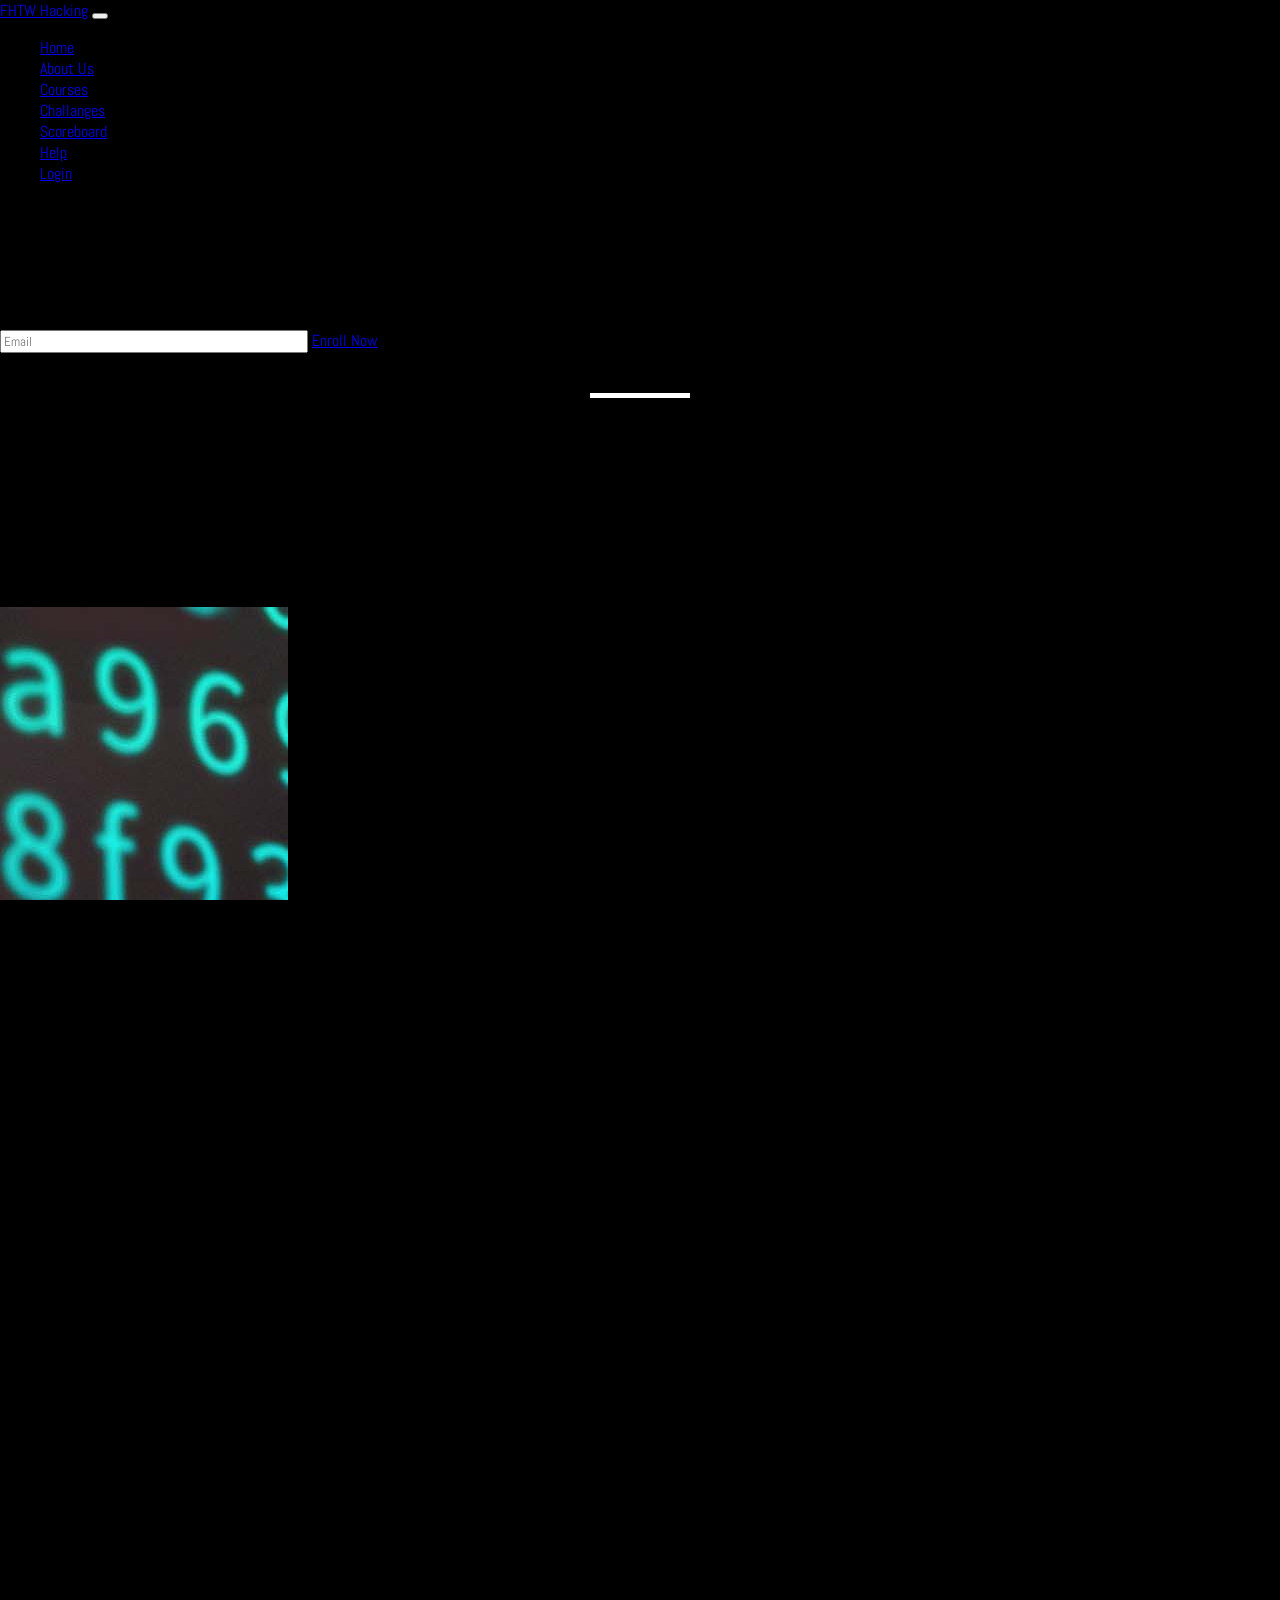
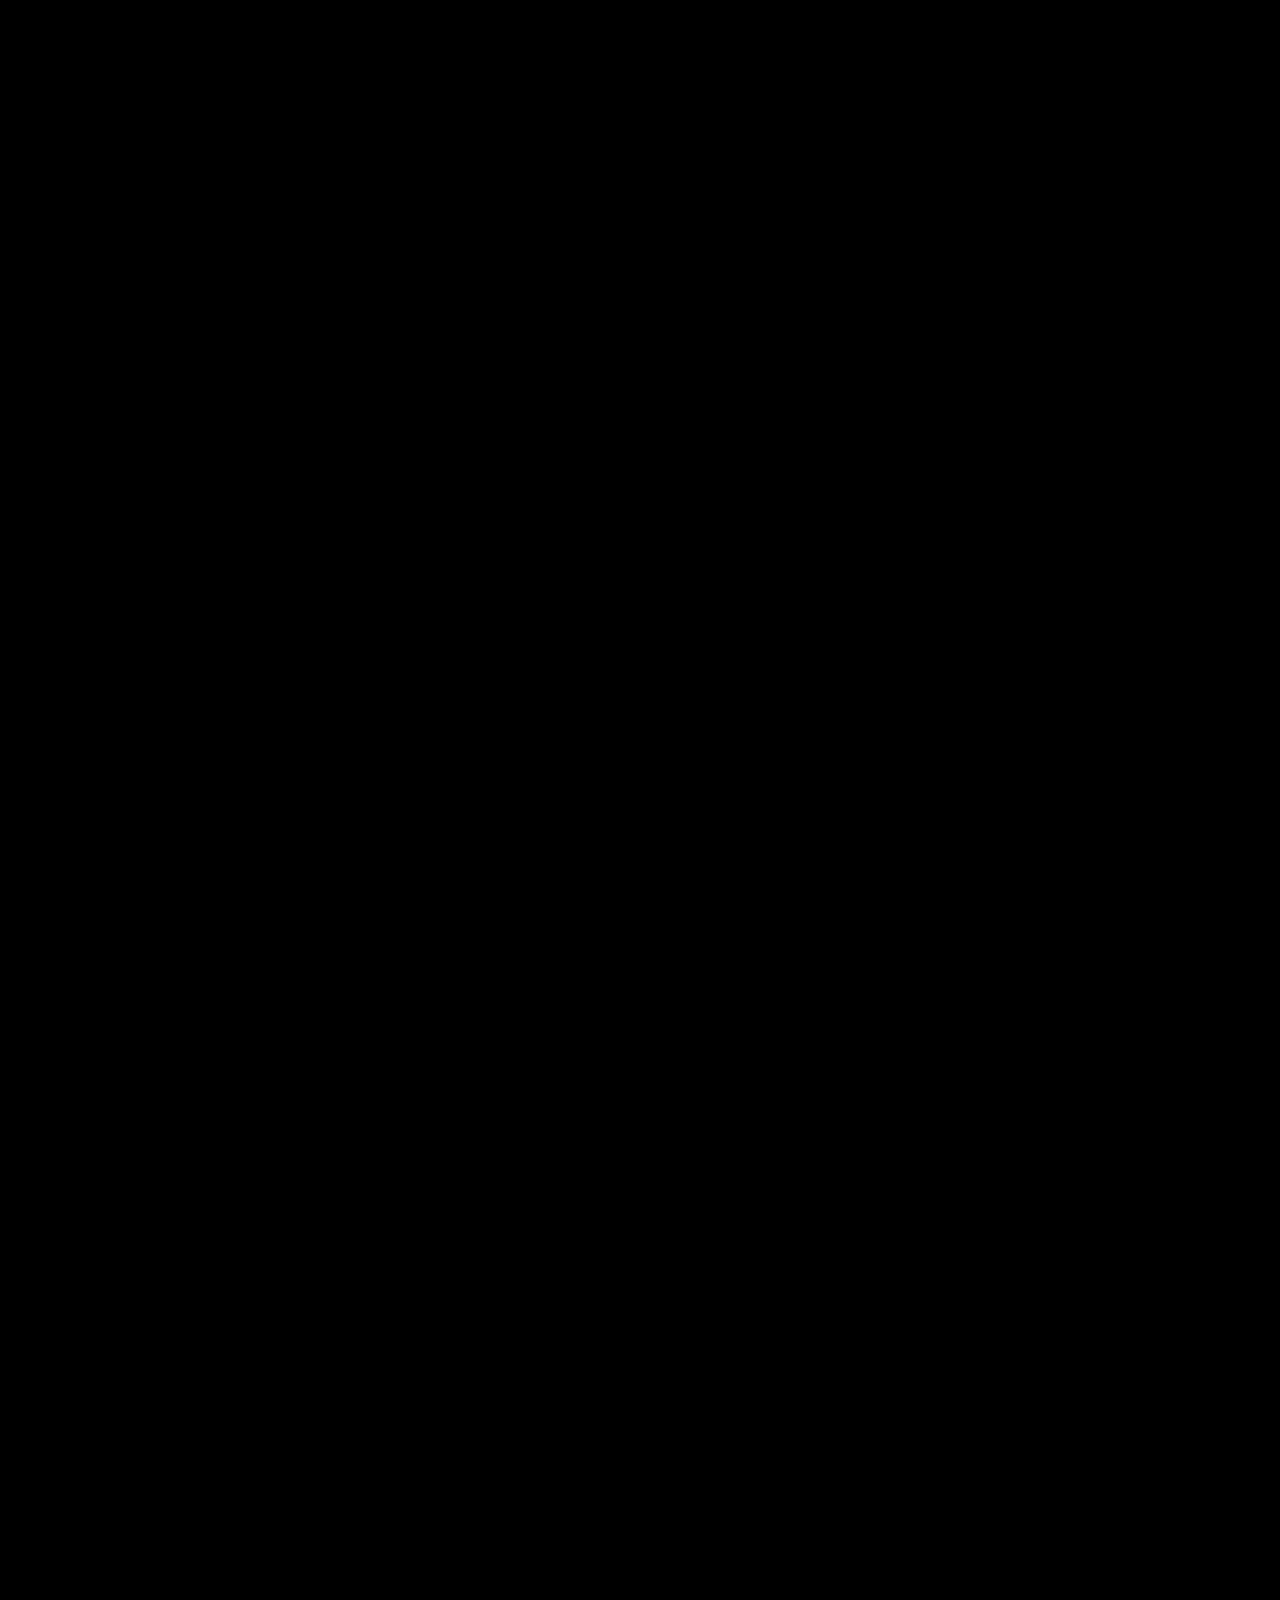
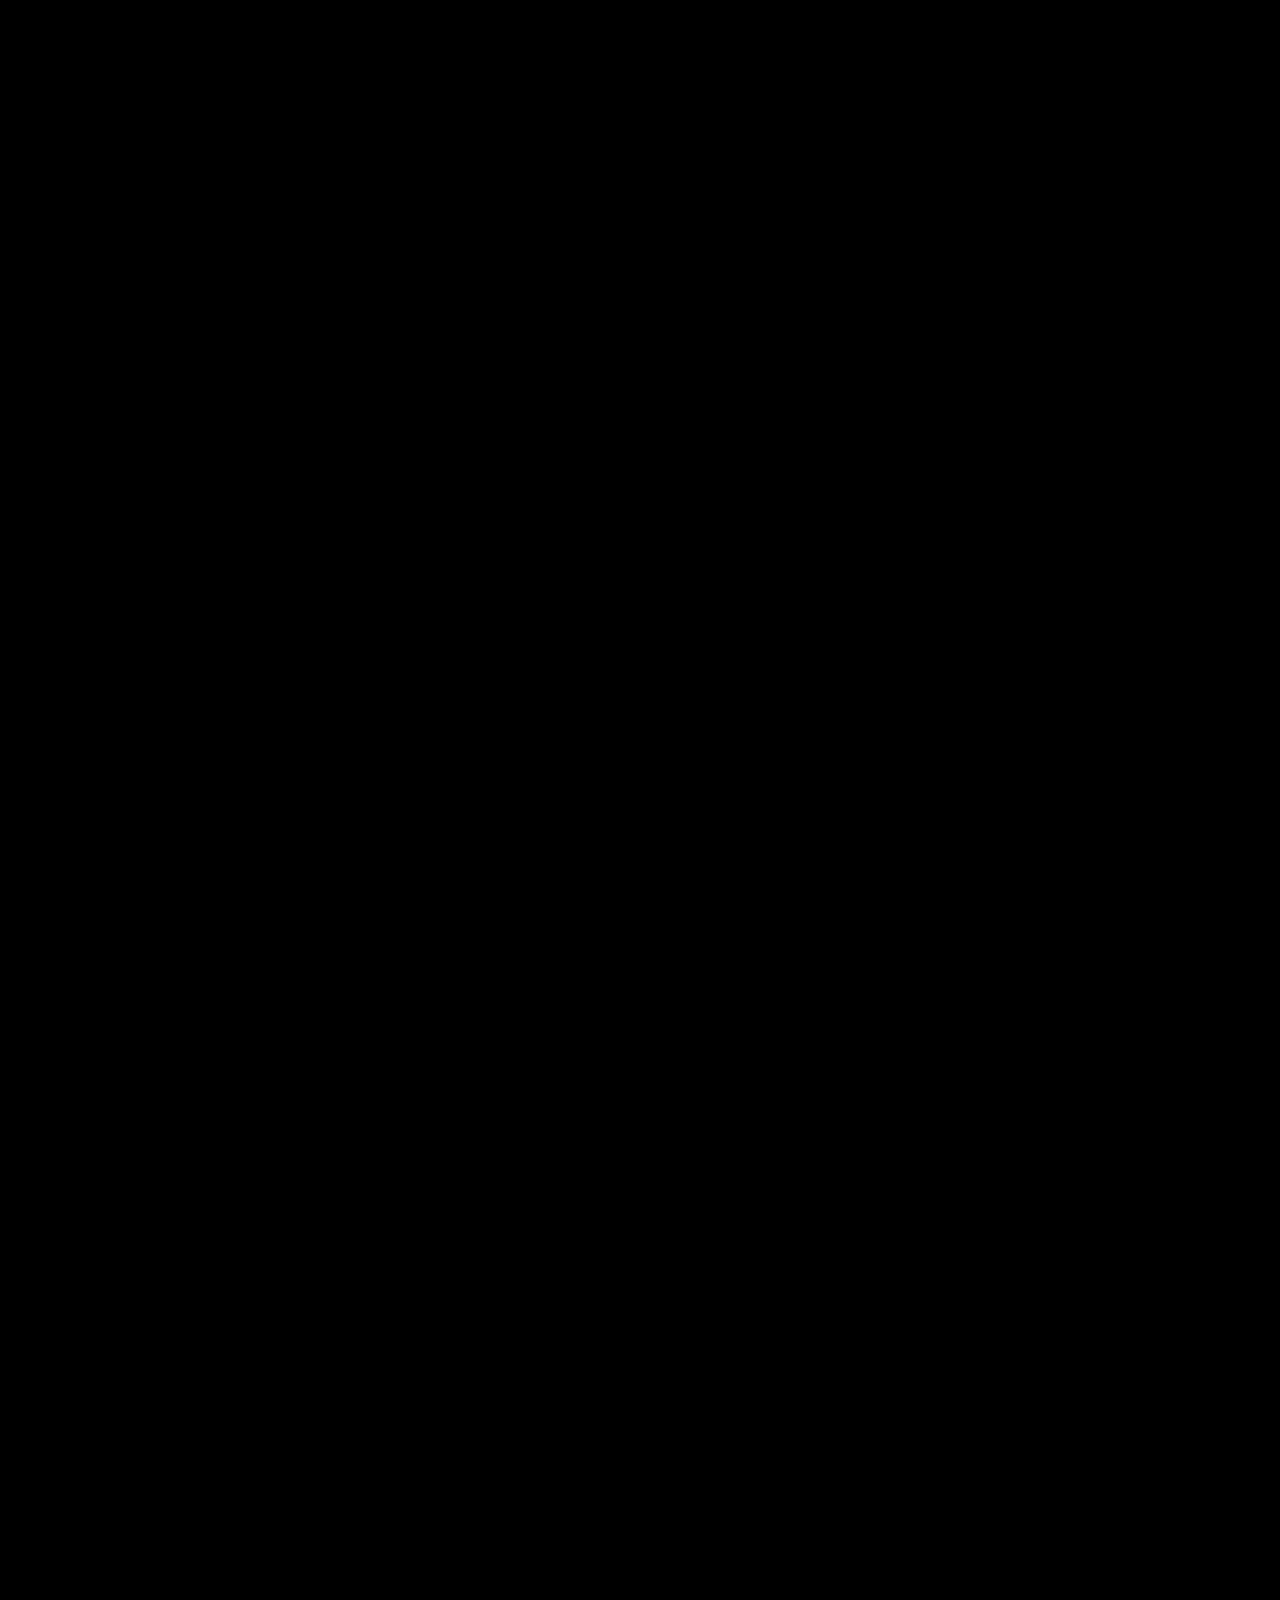
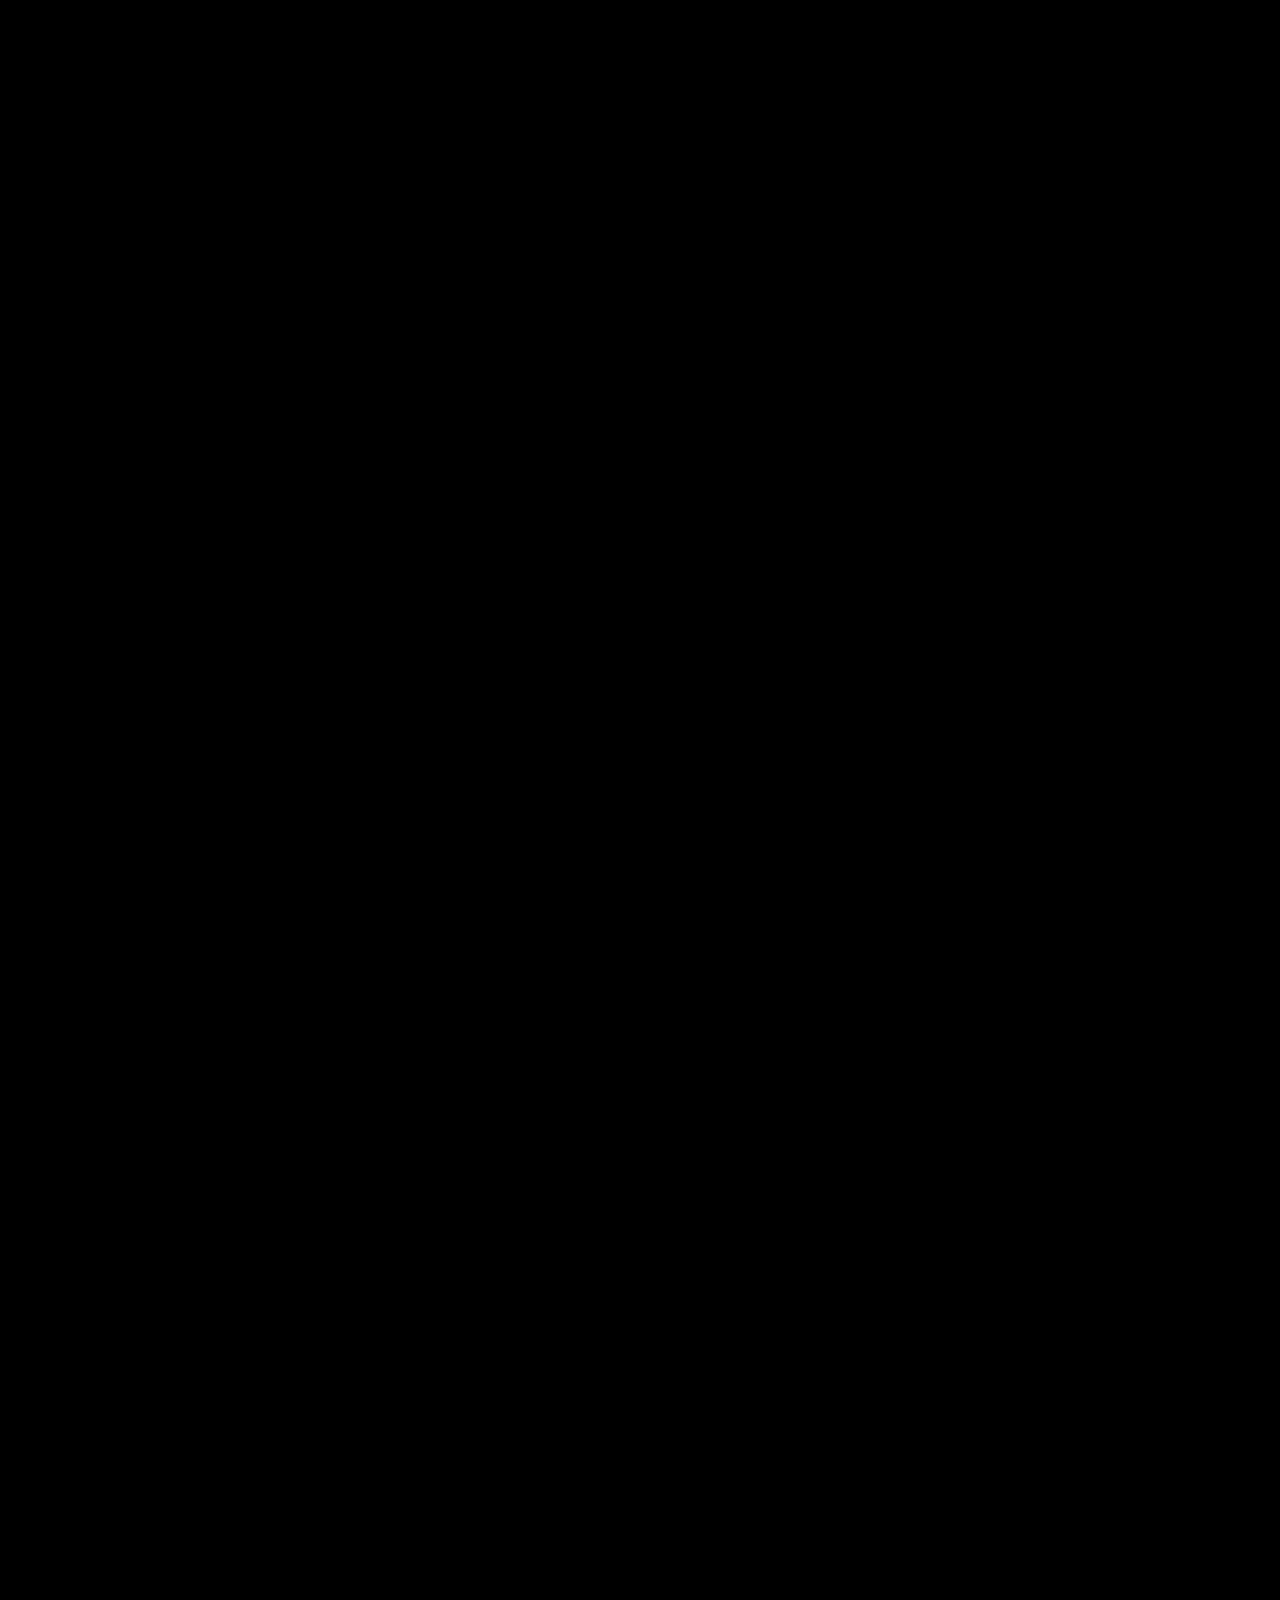
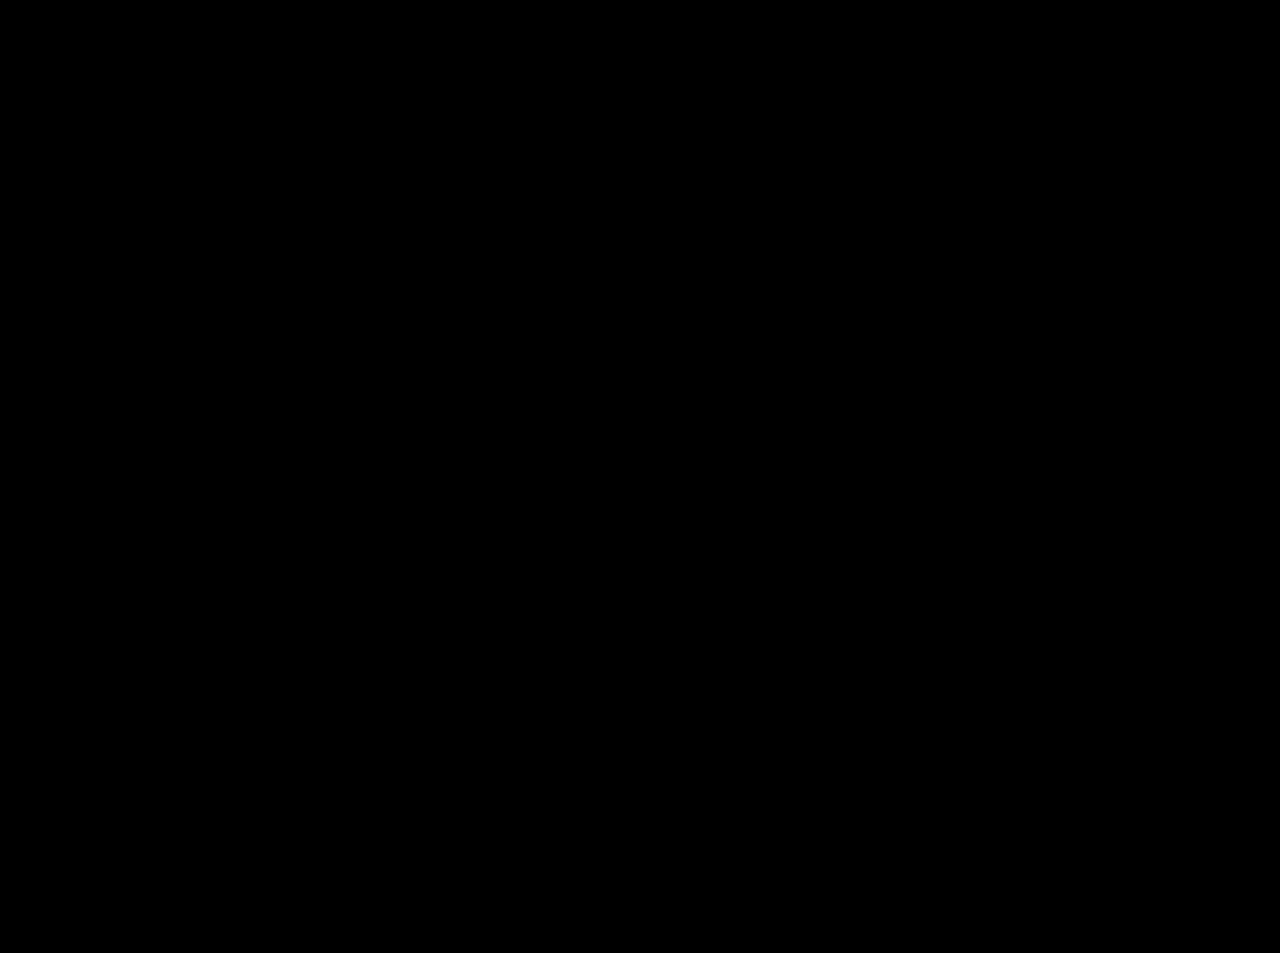
<file: index.html>
<!DOCTYPE html>
<html lang="en">
<head>
  <meta charset="UTF-8">
  <meta name="viewport" content="width=device-width, initial-scale=1">
  <title>Home</title>
  <script>
    fetch('./include/links.html')
      .then(response => response.text())
      .then(data => {
        document.head.insertAdjacentHTML('beforeend', data);
      })
      .catch(error => console.error('Error loading head links:', error));
  </script>
</head>
<body>
  <!-- Navbar -->
  <div id="header"></div>

  <!-- Intro -->
  <div class="bg-dark text-white py-5">
    <div class="container d-flex flex-column align-items-center text-center py-5">
      <h1 class="fw-bold">Anyone can learn cybersecurity with FHTW Hacking!</h1>
      <div class="d-flex flex-column flex-sm-row gap-3 m-3">
        <p class="mb-0 fw-lighter">✓ Beginner Friendly</p>
        <p class="mb-0 fw-lighter">✓ Guides and Challenges</p>
      </div>
      <div class="form-group mt-2 w-40">
        <input type="email" class="form-control bg-transparent text-white border-white mb-3" placeholder="Email" style="min-width: 300px;">
        <a href="../register.html" class="btn btn-secondary py-2 px-3">Enroll Now</a>
      </div>
    </div>
  </div>  

  <div class="text-white py-5">
    <div class="container d-flex flex-column align-items-center text-center py-5">
      <h3>Real-world offensive & defensive cyber-security training</h3>
      <hr style="height: 5px; background-color: white; border: none; width: 100px; margin: 1rem auto;">
      
      <div class="d-flex flex-column flex-sm-row gap-3 mt-3">
        <div class="w-100" style="max-width: 600px;">
          <p class="mb-0 fw-lighter">
            Access various training labs and learning pathways suited to all levels, from the complete beginner to the seasoned hacker. 
            FHTW Hacking makes learning engaging, entertaining, accessible, and affordable.
          </p>
        </div>
      </div>
  
    </div>
  </div>

  <!-- Cards -->
  <div class="mt-1 text-white">
    <div class="container text-center">
      <h3>Learn and practice through gamified lessons</h3>
      <p class="py-3 fw-lighter">
        Follow structured paths and reinforce your skills in a real-world environment by completing guided objective-based tasks and challenges. Learning cyber security on FHTW Hacking is fun and addictive. 
        Earn points by answering questions, taking on challenges and maintaining your hacking streak through short lessons.
      </p>
      <div class="row g-4 mt-3 justify-content-center">
  
        <div class="col-12 col-md-4 d-flex justify-content-center mb-4">
          <div class="card bg-transparent border border-white" style="width: 18rem;">
            <img src="./images/Cryptography.jpg" class="card-img-top" alt="Cryptography">
            <div class="card-body">
              <h5 class="card-title">Cryptography</h5>
              <p class="card-text">Some quick example text to build on the card title and make up the bulk of the card's content.</p>
              <a href="./courses.html" class="btn btn-dark">Go to course</a>
            </div>
          </div>
        </div>
  
        <div class="col-12 col-md-4 d-flex justify-content-center mb-4">
          <div class="card bg-transparent border border-white" style="width: 18rem;">
            <img src="./images/BinaryExploitation.jpg" class="card-img-top" alt="Binary Exploitation">
            <div class="card-body">
              <h5 class="card-title">Binary Exploitation</h5>
              <p class="card-text">Some quick example text to build on the card title and make up the bulk of the card's content.</p>
              <a href="./courses.html" class="btn btn-dark">Go to course</a>
            </div>
          </div>
        </div>
  
        <div class="col-12 col-md-4 d-flex justify-content-center mb-4">
          <div class="card bg-transparent border border-white" style="width: 18rem;">
            <img src="./images/WebExploitation.webp" class="card-img-top" alt="Web Exploitation">
            <div class="card-body">
              <h5 class="card-title">Web Exploitation</h5>
              <p class="card-text">Some quick example text to build on the card title and make up the bulk of the card's content.</p>
              <a href="./courses.html" class="btn btn-dark">Go to course</a>
            </div>
          </div>
        </div>

        <div class="col-12 col-md-4 d-flex justify-content-center mt-5">
          <div class="card bg-transparent border border-white" style="width: 18rem;">
            <img src="./images/Forensics.webp" class="card-img-top" alt="Forensics">
            <div class="card-body">
              <h5 class="card-title">Forensics</h5>
              <p class="card-text">Some quick example text to build on the card title and make up the bulk of the card's content.</p>
              <a href="./courses.html" class="btn btn-dark">Go to course</a>
            </div>
          </div>
        </div>

        <div class="col-12 col-md-4 d-flex justify-content-center mt-5">
          <div class="card bg-transparent border border-white" style="width: 18rem;">
            <img src="./images/NetworkExploitation.webp" class="card-img-top" alt="Network Exploitation">
            <div class="card-body">
              <h5 class="card-title">Network Exploitation</h5>
              <p class="card-text">Some quick example text to build on the card title and make up the bulk of the card's content.</p>
              <a href="./courses.html" class="btn btn-dark">Go to course</a>
            </div>
          </div>
        </div>
  
      </div>
    </div>
  </div> 
  
  <!-- Community -->
  <div class="text-white py-5">
    <div class="container d-flex flex-column align-items-center text-center py-5">
      <h3>Community</h3>
      <hr style="height: 5px; background-color: white; border: none; width: 100px; margin: 1rem auto;">
      
      <div class="d-flex flex-column flex-sm-row gap-3 mt-3">
        <div class="w-100" style="max-width: 600px;">
          <p class="mb-3 fw-lighter fst-italic">
            "This cybersecurity platform was a game changer for me. The content is structured in a way that made complex 
            topics feel approachable, even as a beginner. I learned so much, not just theory but real-world skills too. 
            Highly recommend it to anyone serious about understanding cybersecurity!" - Tedi Dobi
          </p>
          <p class="mb-3 fw-lighter fst-italic">
            "Thanks to this platform, I was able to build a solid foundation in cybersecurity. The interactive exercises 
            and clear explanations helped me grasp concepts I always found confusing before. It really accelerated my learning 
            process and boosted my confidence!" - Waldemar Scherer
          </p>
          <p class="mb-3 fw-lighter fst-italic">
            "I can't recommend this cybersecurity platform enough! It made learning fun and engaging, and I genuinely feel like 
            I've gained valuable knowledge. Each module built perfectly on the last, and by the end, I realized how much I had 
            improved. Totally worth it!" - Marko Zaric
          </p>
        </div>
      </div>
  
    </div>
  </div>
  
  <div class="bg-dark text-white py-5">
    <div class="container d-flex flex-column align-items-center text-center py-5">
      <h1 class="fw-bold">Ready to learn cyber security ?</h1>
      <div class="d-flex flex-column flex-sm-row gap-3 mt-3">
        <button class="btn btn-secondary py-2 px-3">Join for Free</button>
      </div>
    </div>
  </div>

  <div id="footer"></div>

  <script>
    fetch('./include/navbar.html')
      .then(response => response.text())
      .then(data => {
        document.getElementById('header').innerHTML = data;
      })
      .catch(error => console.error('Error loading header:', error));

    fetch('./include/footer.html')
      .then(response => response.text())
      .then(data => {
        document.getElementById('footer').innerHTML = data;
      })
      .catch(error => console.error('Error loading footer:', error));
  </script>

  <!-- Load scripts -->
  <script>
    fetch('./include/scripts.html')
      .then(response => response.text())
      .then(data => {
        const temp = document.createElement('div');
        temp.innerHTML = data;
        Array.from(temp.querySelectorAll('script')).forEach(oldScript => {
          const newScript = document.createElement('script');
          Array.from(oldScript.attributes).forEach(attr => {
            newScript.setAttribute(attr.name, attr.value);
          });
          newScript.textContent = oldScript.textContent;
          document.body.appendChild(newScript);
        });
      })
      .catch(error => console.error('Error loading scripts:', error));
  </script>
  
  <!-- Authentication scripts -->
  <script src="./js/auth.js"></script>
</body>
</html>
</file>
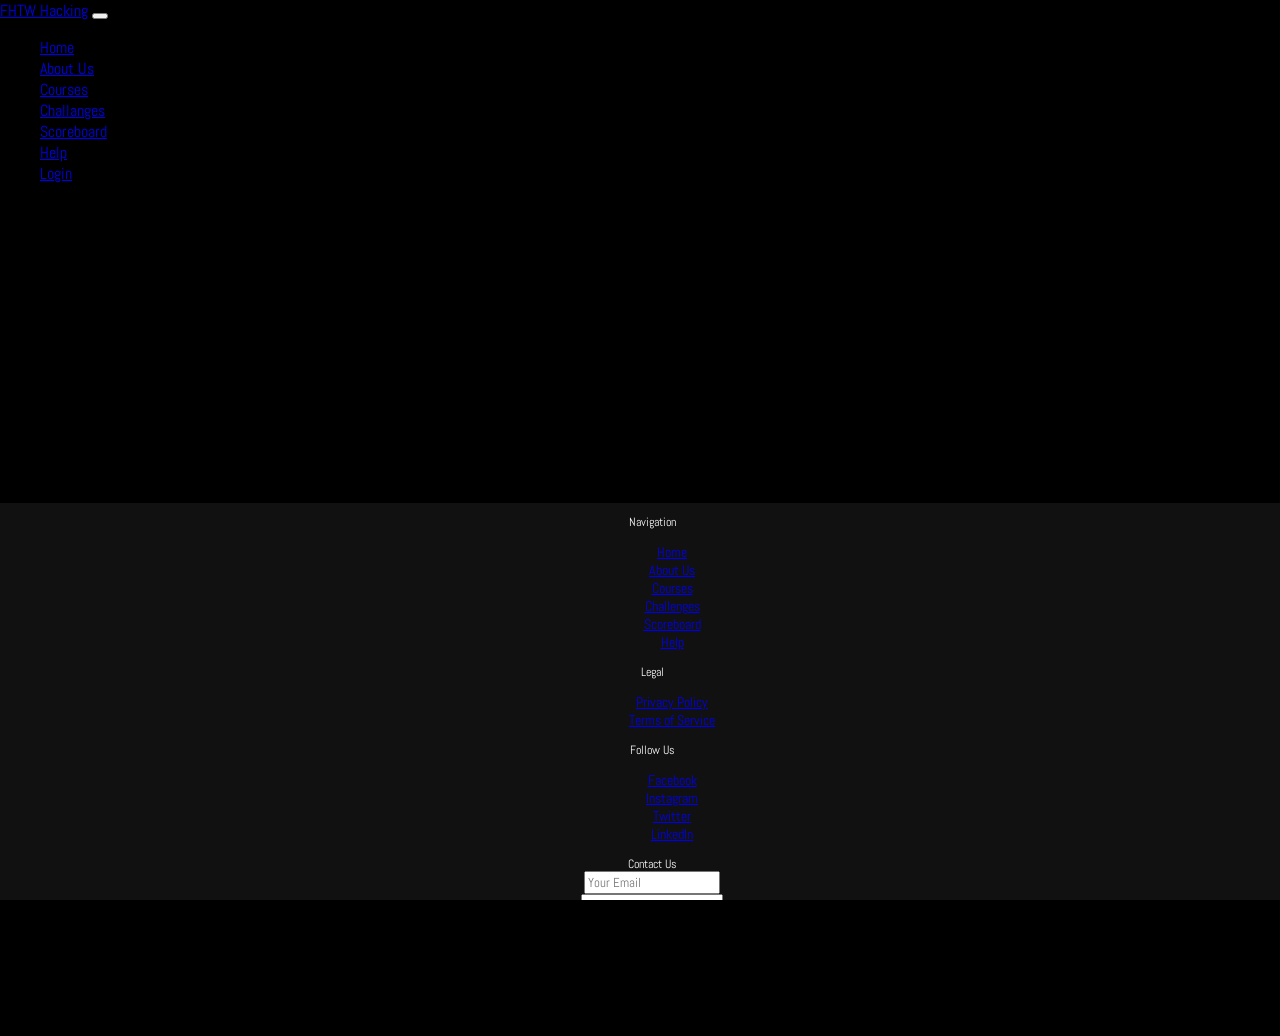
<file: about.html>
<!DOCTYPE html>
<html lang="en">
<head>
  <meta charset="UTF-8">
  <meta name="viewport" content="width=device-width, initial-scale=1">
  <title>Home</title>
  <script>
    fetch('./include/links.html')
      .then(response => response.text())
      .then(data => {
        document.head.insertAdjacentHTML('beforeend', data);
      })
      .catch(error => console.error('Error loading head links:', error));
  </script>
</head>
<body>
  <div id="header"></div>

  <!-- Title Section -->
  <div class="bg-dark text-white py-3">
    <div class="container d-flex flex-column align-items-center text-center py-5">
      <h1 class="fw-bold">About Us</h1>
    </div>
  </div>

  <!-- Description -->
  <div class="py-5 text-white">
    <div class="container d-flex flex-column align-items-center text-center py-5">
      <p class="fw-lighter fs-6" style="max-width: 800px;">
        FHTW Hacking is a cybersecurity learning platform developed by students of the 
        <strong>University of Applied Sciences of Vienna (Fachhochschule Technikum Wien)</strong> 
        as part of an academic project.
        <br><br>
        Our goal is to make cybersecurity knowledge accessible, engaging, and practical for everyone, regardless of their prior experience. 
        We believe that true learning happens through hands-on practice, which is why our platform offers beginner-friendly guides, interactive challenges, and a live scoreboard to track your achievements.
        <br><br>
        Built with a passion for technology and security, FHTW Hacking combines academic insights with real-world challenges, allowing users to develop essential skills in a supportive environment.
        Whether you are starting your first steps or aiming to refine your expertise, our platform is the perfect launchpad for your cybersecurity journey.
        Join us today and unlock your potential in the world of cybersecurity!
      </p>
    </div>
  </div>

  <div id="footer"></div>

  <script>
    fetch('./include/navbar.html')
      .then(response => response.text())
      .then(data => {
        document.getElementById('header').innerHTML = data;
      })
      .catch(error => console.error('Error loading header:', error));

    fetch('./include/footer.html')
      .then(response => response.text())
      .then(data => {
        document.getElementById('footer').innerHTML = data;
      })
      .catch(error => console.error('Error loading footer:', error));
  </script>

  <!-- Load scripts -->
  <script>
    fetch('./include/scripts.html')
      .then(response => response.text())
      .then(data => {
        const temp = document.createElement('div');
        temp.innerHTML = data;
        Array.from(temp.querySelectorAll('script')).forEach(oldScript => {
          const newScript = document.createElement('script');
          Array.from(oldScript.attributes).forEach(attr => {
            newScript.setAttribute(attr.name, attr.value);
          });
          newScript.textContent = oldScript.textContent;
          document.body.appendChild(newScript);
        });
      })
      .catch(error => console.error('Error loading scripts:', error));
  </script>
</body>
</html>
</file>
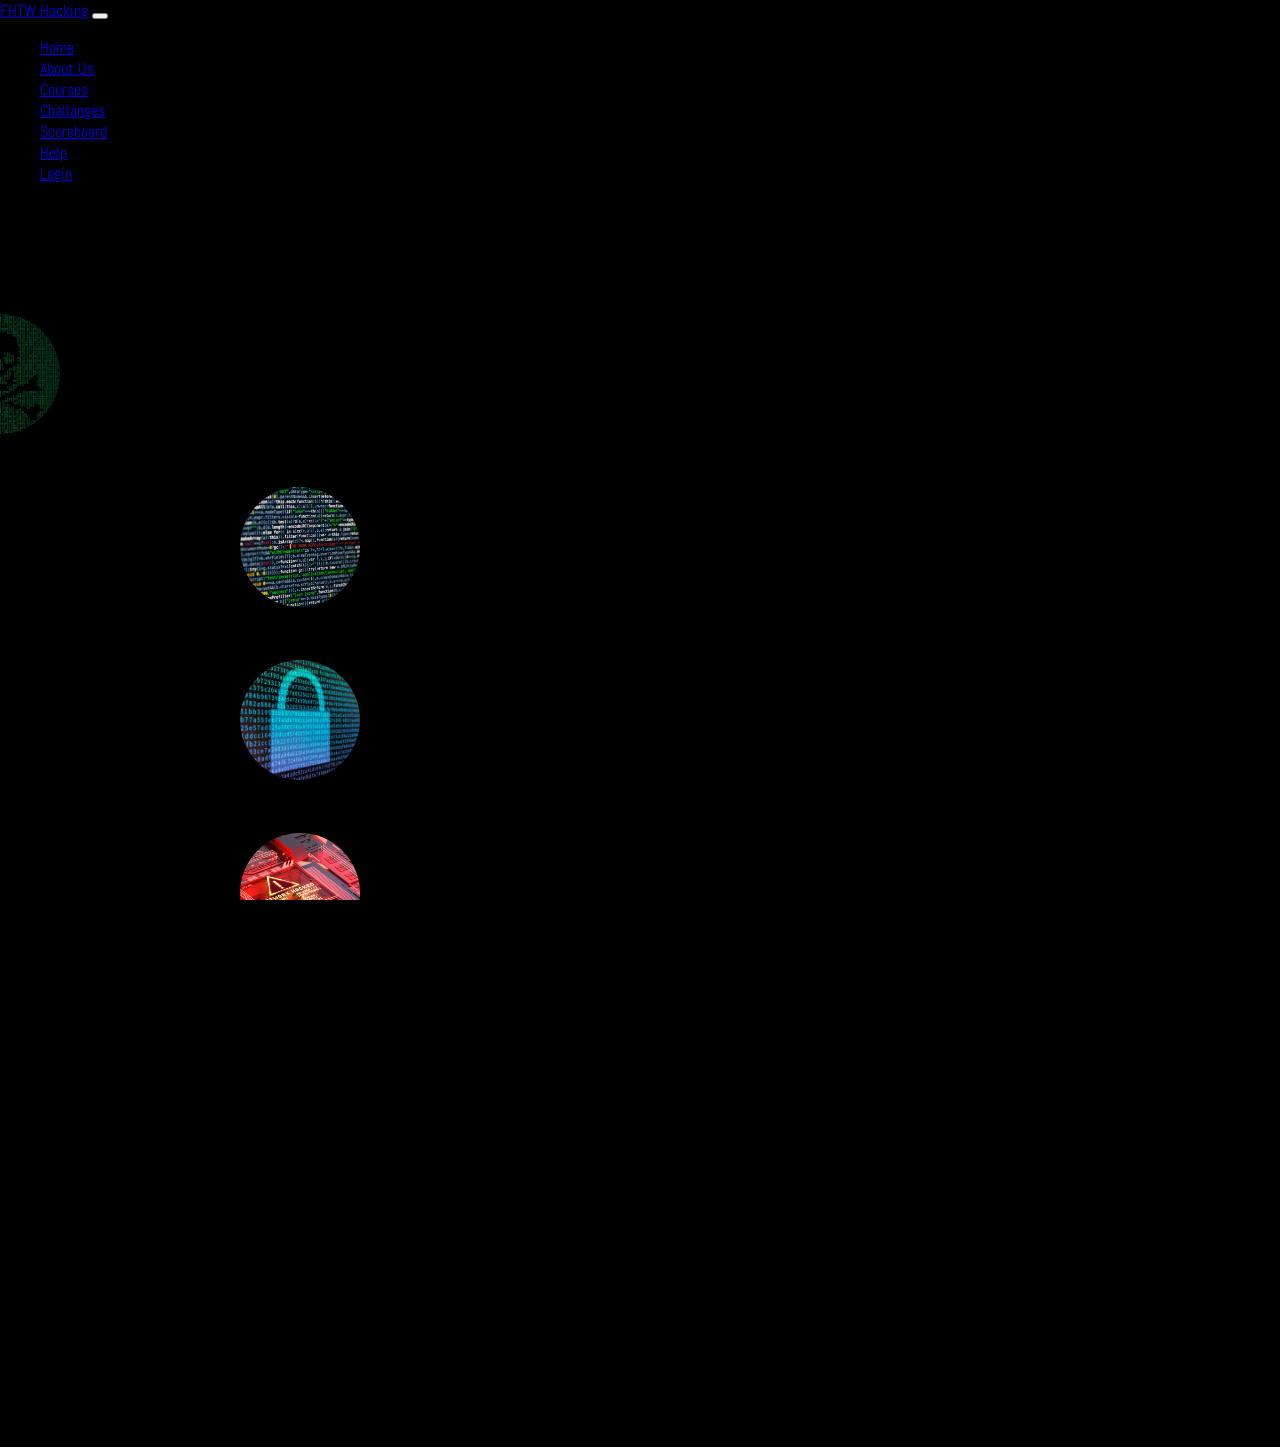
<file: courses.html>
<!DOCTYPE html>
<html lang="en">
<head>
  <meta charset="UTF-8">
  <meta name="viewport" content="width=device-width, initial-scale=1">
  <title>Home</title>
  <script>
    fetch('./include/links.html')
      .then(response => response.text())
      .then(data => {
        document.head.insertAdjacentHTML('beforeend', data);
      })
      .catch(error => console.error('Error loading head links:', error));
  </script>
</head>
<body>
  <div id="header"></div>

  <!-- Title Section -->
  <div class="bg-dark text-white py-3">
    <div class="container d-flex flex-column align-items-center text-center py-5">
      <h1 class="fw-bold">Courses</h1>
    </div>
  </div>

  <!-- Courses Selection Section -->
  <div class="text-white py-5">
    <div class="container d-flex flex-column align-items-center text-center py-5">
      <p class="fw-lighter fs-5 mb-5" style="max-width: 800px;">
        Choose a field to begin your cybersecurity journey! Each course is designed to build your knowledge step-by-step with practical challenges and real-world examples.
      </p>

      <div class="position-relative" style="width: 600px; height: 600px;">
        <!-- Top Circle -->
        <div class="position-absolute" style="top: 0%; left: 50%; transform: translate(-50%, 0);">
          <div class="course-item text-center">
            <div class="circle-wrapper">
              <a href="./BinaryExploitation/BEpage.html">
                <img src="./images/BinaryExploitation.jpg" alt="Binary Exploitation">
              </a>
            </div>
            <p class="mt-2 fw-bold">Binary Exploitation</p>
          </div>
        </div>

        <!-- Left Upper Circle -->
        <div class="position-absolute" style="top: 20%; left: 5%;">
          <div class="course-item text-center">
            <div class="circle-wrapper">
              <a href="./WebExploitation/WEpage.html">
                <img src="./images/WebExploitation.webp" alt="Web Exploitation">
              </a>
            </div>
            <p class="mt-2 fw-bold">Web Exploitation</p>
          </div>
        </div>

        <!-- Right Upper Circle -->
        <div class="position-absolute" style="top: 20%; right: 5%;">
          <div class="course-item text-center">
            <div class="circle-wrapper">
              <a href="./Cryptography/CRpage.html">
                <img src="./images/Cryptography.jpg" alt="Cryptography">
              </a>              
            </div>
            <p class="mt-2 fw-bold">Cryptography</p>
          </div>
        </div>

        <!-- Left Lower Circle -->
        <div class="position-absolute" style="bottom: 5%; left: 15%;">
          <div class="course-item text-center">
            <div class="circle-wrapper">
              <a href="./Networking/NEpage.html">
                <img src="./images/NetworkExploitation.webp" alt="Network Exploitation">
              </a>              
            </div>
            <p class="mt-2 fw-bold">Network Exploitation</p>
          </div>
        </div>

        <!-- Right Lower Circle -->
        <div class="position-absolute" style="bottom: 5%; right: 15%;">
          <div class="course-item text-center">
            <div class="circle-wrapper">
              <a href="./Forensics/FRpage.html">
                <img src="./images/Forensics.webp" alt="Forensics">
              </a>              
            </div>
            <p class="mt-2 fw-bold">Forensics</p>
          </div>
        </div>
      </div>
    </div>
  </div>

  <div id="footer"></div>

  <script>
    fetch('./include/navbar.html')
      .then(response => response.text())
      .then(data => {
        document.getElementById('header').innerHTML = data;
      })
      .catch(error => console.error('Error loading header:', error));

    fetch('./include/footer.html')
      .then(response => response.text())
      .then(data => {
        document.getElementById('footer').innerHTML = data;
      })
      .catch(error => console.error('Error loading footer:', error));
  </script>

  <!-- Load scripts -->
  <script>
    fetch('./include/scripts.html')
      .then(response => response.text())
      .then(data => {
        const temp = document.createElement('div');
        temp.innerHTML = data;
        Array.from(temp.querySelectorAll('script')).forEach(oldScript => {
          const newScript = document.createElement('script');
          Array.from(oldScript.attributes).forEach(attr => {
            newScript.setAttribute(attr.name, attr.value);
          });
          newScript.textContent = oldScript.textContent;
          document.body.appendChild(newScript);
        });
      })
      .catch(error => console.error('Error loading scripts:', error));
  </script>
</body>
</html>
</file>
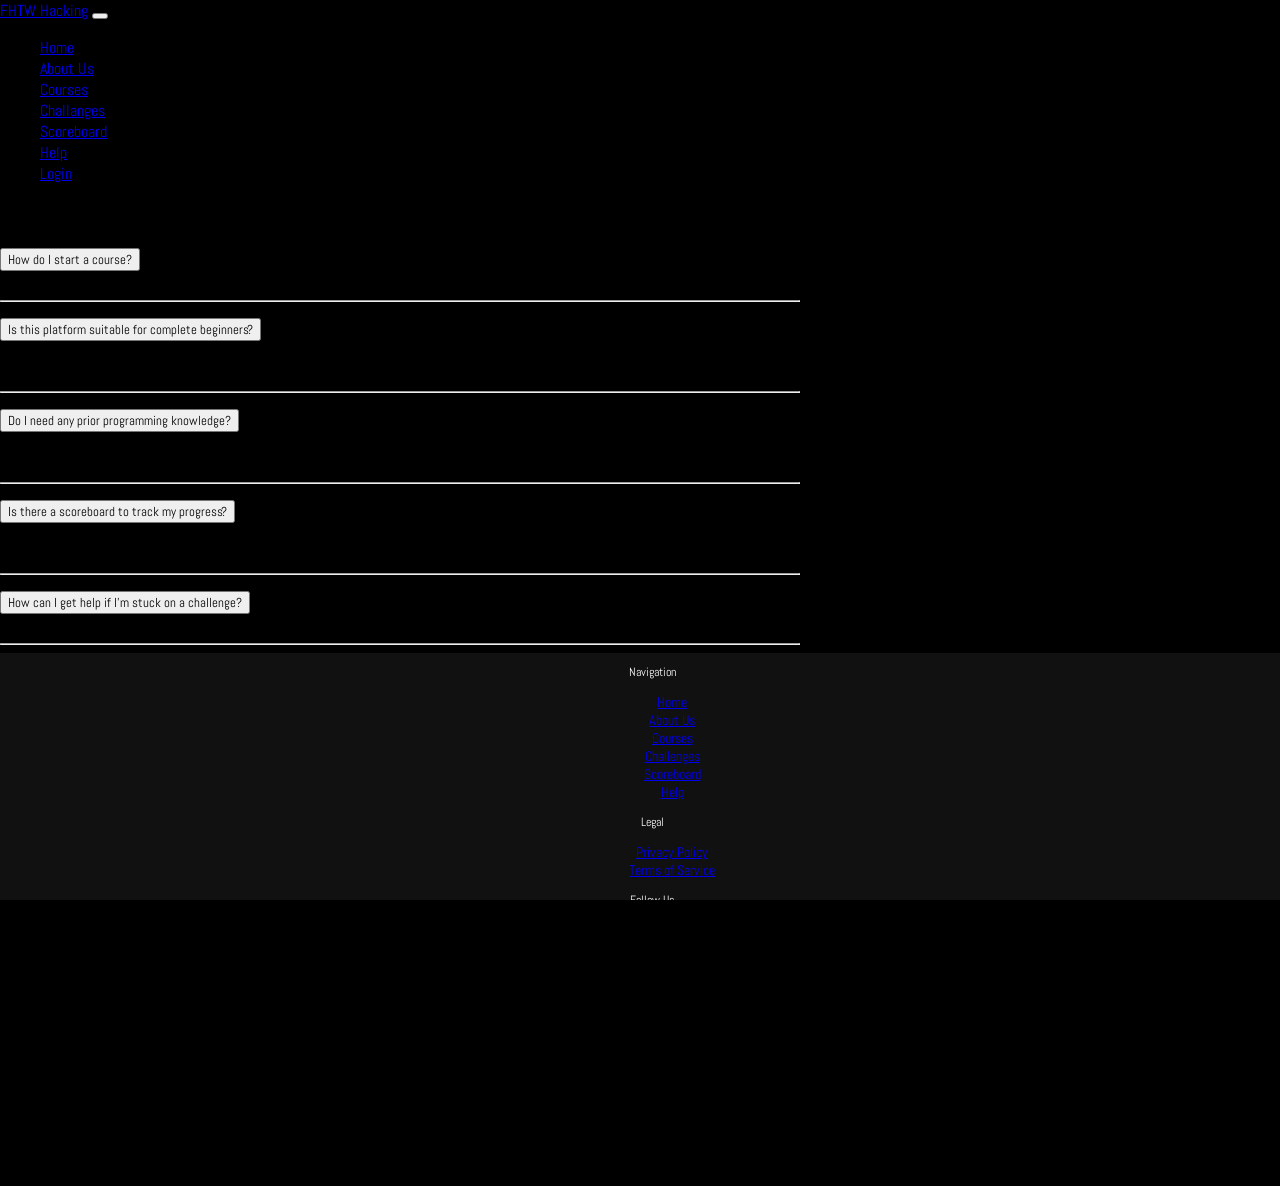
<file: help.html>
<!DOCTYPE html>
<html lang="en">
<head>
  <meta charset="UTF-8">
  <meta name="viewport" content="width=device-width, initial-scale=1">
  <title>Home</title>
  <script>
    fetch('./include/links.html')
      .then(response => response.text())
      .then(data => {
        document.head.insertAdjacentHTML('beforeend', data);
      })
      .catch(error => console.error('Error loading head links:', error));
  </script>
</head>
<body>
  <div id="header"></div>

  <!-- Title Section -->
  <div class="bg-dark text-white py-3">
    <div class="container d-flex flex-column align-items-center text-center py-5">
      <h1 class="fw-bold">Help & FAQ</h1>
    </div>
  </div>

  <!-- FAQ Section -->
  <div class="text-light py-5">
    <div class="container d-flex flex-column align-items-center text-center py-5">
      
      <div class="accordion w-100" id="faqAccordion" style="max-width: 800px;">
        
        <!-- Question 1 -->
        <div class="accordion-item">
          <h2 class="accordion-header" id="headingOne">
            <button class="accordion-button collapsed fw-bold" type="button" data-bs-toggle="collapse" data-bs-target="#collapseOne" aria-expanded="false" aria-controls="collapseOne">
              How do I start a course?
            </button>
          </h2>
          <div id="collapseOne" class="accordion-collapse collapse" aria-labelledby="headingOne" data-bs-parent="#faqAccordion">
            <div class="accordion-body text-start text-dark">
              To start a course, simply click on your preferred field on the Courses page and follow the guided instructions to begin.
            </div>
          </div>
        </div>
        <hr>

        <!-- Question 2 -->
        <div class="accordion-item">
          <h2 class="accordion-header" id="headingTwo">
            <button class="accordion-button collapsed fw-bold" type="button" data-bs-toggle="collapse" data-bs-target="#collapseTwo" aria-expanded="false" aria-controls="collapseTwo">
              Is this platform suitable for complete beginners?
            </button>
          </h2>
          <div id="collapseTwo" class="accordion-collapse collapse" aria-labelledby="headingTwo" data-bs-parent="#faqAccordion">
            <div class="accordion-body text-start text-dark">
              Absolutely! Our platform is designed to support learners at all levels, starting from the basics and progressing to advanced cybersecurity topics.
            </div>
          </div>
        </div>
        <hr>

        <!-- Question 3 -->
        <div class="accordion-item">
          <h2 class="accordion-header" id="headingThree">
            <button class="accordion-button collapsed fw-bold" type="button" data-bs-toggle="collapse" data-bs-target="#collapseThree" aria-expanded="false" aria-controls="collapseThree">
              Do I need any prior programming knowledge?
            </button>
          </h2>
          <div id="collapseThree" class="accordion-collapse collapse" aria-labelledby="headingThree" data-bs-parent="#faqAccordion">
            <div class="accordion-body text-start text-dark">
              While basic programming skills can help, they are not required. We provide beginner-friendly explanations and resources to guide you step-by-step.
            </div>
          </div>
        </div>
        <hr>

        <!-- Question 4 -->
        <div class="accordion-item">
          <h2 class="accordion-header" id="headingFour">
            <button class="accordion-button collapsed fw-bold" type="button" data-bs-toggle="collapse" data-bs-target="#collapseFour" aria-expanded="false" aria-controls="collapseFour">
              Is there a scoreboard to track my progress?
            </button>
          </h2>
          <div id="collapseFour" class="accordion-collapse collapse" aria-labelledby="headingFour" data-bs-parent="#faqAccordion">
            <div class="accordion-body text-start text-dark">
              Yes! Our live scoreboard allows you to monitor your achievements, compare with other users, and stay motivated throughout your learning journey.
            </div>
          </div>
        </div>
        <hr>

        <!-- Question 5 -->
        <div class="accordion-item">
          <h2 class="accordion-header" id="headingFive">
            <button class="accordion-button collapsed fw-bold" type="button" data-bs-toggle="collapse" data-bs-target="#collapseFive" aria-expanded="false" aria-controls="collapseFive">
              How can I get help if I’m stuck on a challenge?
            </button>
          </h2>
          <div id="collapseFive" class="accordion-collapse collapse" aria-labelledby="headingFive" data-bs-parent="#faqAccordion">
            <div class="accordion-body text-start text-dark">
              If you’re stuck, you can access hints, join our community forums, or contact our support team for guidance.
            </div>
          </div>
        </div>
        <hr>

      </div>
    </div>
  </div>

  <div id="footer"></div>

  <script>
    fetch('./include/navbar.html')
      .then(response => response.text())
      .then(data => {
        document.getElementById('header').innerHTML = data;
      })
      .catch(error => console.error('Error loading header:', error));

    fetch('./include/footer.html')
      .then(response => response.text())
      .then(data => {
        document.getElementById('footer').innerHTML = data;
      })
      .catch(error => console.error('Error loading footer:', error));
  </script>

  <!-- Load scripts -->
  <script>
    fetch('./include/scripts.html')
      .then(response => response.text())
      .then(data => {
        const temp = document.createElement('div');
        temp.innerHTML = data;
        Array.from(temp.querySelectorAll('script')).forEach(oldScript => {
          const newScript = document.createElement('script');
          Array.from(oldScript.attributes).forEach(attr => {
            newScript.setAttribute(attr.name, attr.value);
          });
          newScript.textContent = oldScript.textContent;
          document.body.appendChild(newScript);
        });
      })
      .catch(error => console.error('Error loading scripts:', error));
  </script>
</body>
</html>
</file>
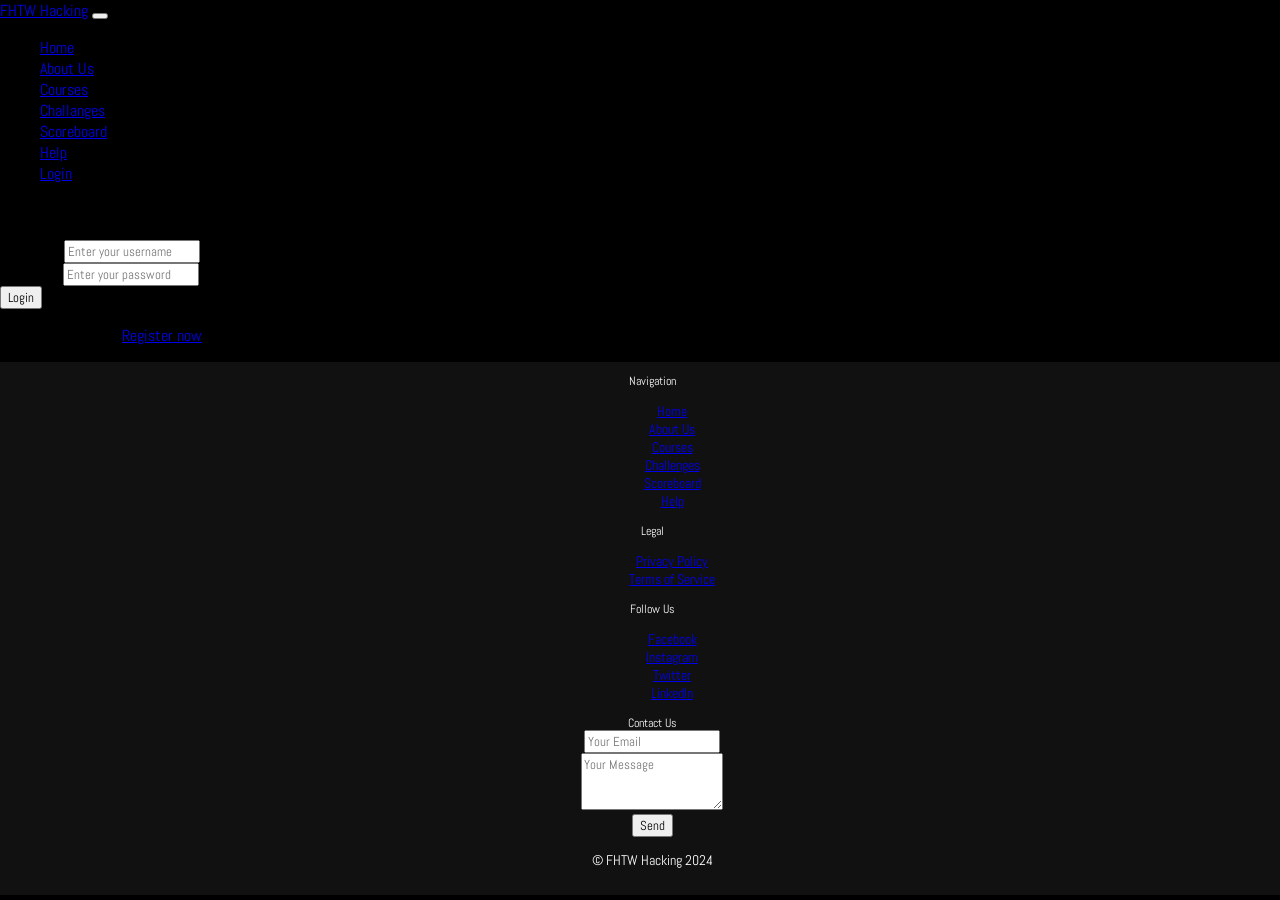
<file: login.html>
<!DOCTYPE html>
<html lang="en">
<head>
  <meta charset="UTF-8">
  <meta name="viewport" content="width=device-width, initial-scale=1">
  <title>Home</title>
  <script>
    fetch('./include/links.html')
      .then(response => response.text())
      .then(data => {
        document.head.insertAdjacentHTML('beforeend', data);
      })
      .catch(error => console.error('Error loading head links:', error));
  </script>
</head>
<body>
  <div id="header"></div>

  <!-- Title Section -->
  <div class="bg-dark text-white py-3">
    <div class="container d-flex flex-column align-items-center text-center py-5">
      <h1 class="fw-bold">Login</h1>
    </div>
  </div>

  <!-- Login Form Section -->
  <div class="text-light py-5">
    <div class="container d-flex flex-column align-items-center text-center py-5">
      <form style="max-width: 400px; width: 100%;">
        <div class="mb-3 text-start">
          <label for="username" class="form-label fw-bold">Username</label>
          <input type="text" class="form-control" id="username" placeholder="Enter your username" required>
        </div>
        <div class="mb-3 text-start">
          <label for="password" class="form-label fw-bold">Password</label>
          <input type="password" class="form-control" id="password" placeholder="Enter your password" required>
        </div>
        <button type="submit" class="btn btn-dark w-100 mt-3">Login</button>

        <!-- Small text below button -->
        <p class="mt-3 fw-light fs-6">
          Not registered yet? 
          <a href="./register.html" class="text-decoration-none fw-bold">Register now</a>
        </p>
      </form>
    </div>
  </div>

  <div id="footer"></div>

  <script>
    fetch('./include/navbar.html')
      .then(response => response.text())
      .then(data => {
        document.getElementById('header').innerHTML = data;
      })
      .catch(error => console.error('Error loading header:', error));

    fetch('./include/footer.html')
      .then(response => response.text())
      .then(data => {
        document.getElementById('footer').innerHTML = data;
      })
      .catch(error => console.error('Error loading footer:', error));
  </script>

  <!-- Load scripts -->
  <script>
    fetch('./include/scripts.html')
      .then(response => response.text())
      .then(data => {
        const temp = document.createElement('div');
        temp.innerHTML = data;
        Array.from(temp.querySelectorAll('script')).forEach(oldScript => {
          const newScript = document.createElement('script');
          Array.from(oldScript.attributes).forEach(attr => {
            newScript.setAttribute(attr.name, attr.value);
          });
          newScript.textContent = oldScript.textContent;
          document.body.appendChild(newScript);
        });
      })
      .catch(error => console.error('Error loading scripts:', error));
  </script>
  
  <!-- Authentication scripts -->
  <script src="./js/auth.js"></script>
  <script src="./js/login.js"></script>
</body>
</html>
</file>
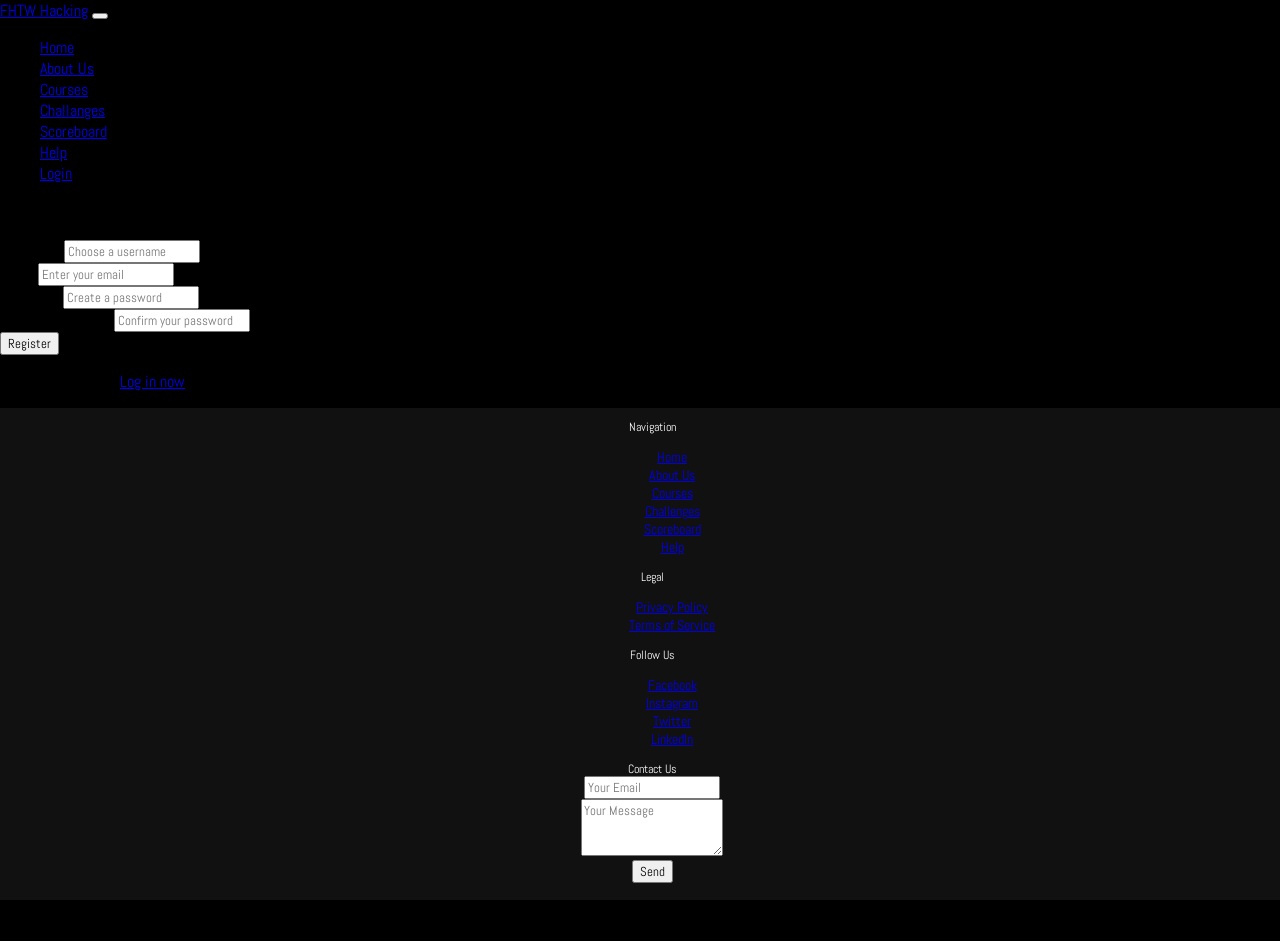
<file: register.html>
<!DOCTYPE html>
<html lang="en">
<head>
  <meta charset="UTF-8">
  <meta name="viewport" content="width=device-width, initial-scale=1">
  <title>Home</title>
  <script>
    fetch('./include/links.html')
      .then(response => response.text())
      .then(data => {
        document.head.insertAdjacentHTML('beforeend', data);
      })
      .catch(error => console.error('Error loading head links:', error));
  </script>
</head>
<body>
  <div id="header"></div>

  <!-- Title Section -->
    <div class="bg-dark text-white py-3">
        <div class="container d-flex flex-column align-items-center text-center py-5">
        <h1 class="fw-bold">Register</h1>
        </div>
    </div>

    <!-- Register Form Section -->
    <div class="text-light py-5">
        <div class="container d-flex flex-column align-items-center text-center py-5">
        <form style="max-width: 400px; width: 100%;">
            <div class="mb-3 text-start">
            <label for="username" class="form-label fw-bold">Username</label>
            <input type="text" class="form-control" id="username" placeholder="Choose a username" required>
            </div>
            <div class="mb-3 text-start">
            <label for="email" class="form-label fw-bold">Email</label>
            <input type="email" class="form-control" id="email" placeholder="Enter your email" required>
            </div>
            <div class="mb-3 text-start">
            <label for="password" class="form-label fw-bold">Password</label>
            <input type="password" class="form-control" id="password" placeholder="Create a password" required>
            </div>
            <div class="mb-3 text-start">
            <label for="confirm-password" class="form-label fw-bold">Confirm Password</label>
            <input type="password" class="form-control" id="confirm-password" placeholder="Confirm your password" required>
            </div>
            <button type="submit" class="btn btn-dark w-100 mt-3">Register</button>

            <!-- Small text below button -->
            <p class="mt-3 fw-light fs-6">
            Already registered? 
            <a href="./login.html" class="text-decoration-none fw-bold">Log in now</a>
            </p>
        </form>
        </div>
    </div>
  
  <div id="footer"></div>

  <script>
    fetch('./include/navbar.html')
      .then(response => response.text())
      .then(data => {
        document.getElementById('header').innerHTML = data;
      })
      .catch(error => console.error('Error loading header:', error));

    fetch('./include/footer.html')
      .then(response => response.text())
      .then(data => {
        document.getElementById('footer').innerHTML = data;
      })
      .catch(error => console.error('Error loading footer:', error));
  </script>

  <!-- Load scripts -->
  <script>
    fetch('./include/scripts.html')
      .then(response => response.text())
      .then(data => {
        const temp = document.createElement('div');
        temp.innerHTML = data;
        Array.from(temp.querySelectorAll('script')).forEach(oldScript => {
          const newScript = document.createElement('script');
          Array.from(oldScript.attributes).forEach(attr => {
            newScript.setAttribute(attr.name, attr.value);
          });
          newScript.textContent = oldScript.textContent;
          document.body.appendChild(newScript);
        });
      })
      .catch(error => console.error('Error loading scripts:', error));
  </script>
</body>
</html>
</file>
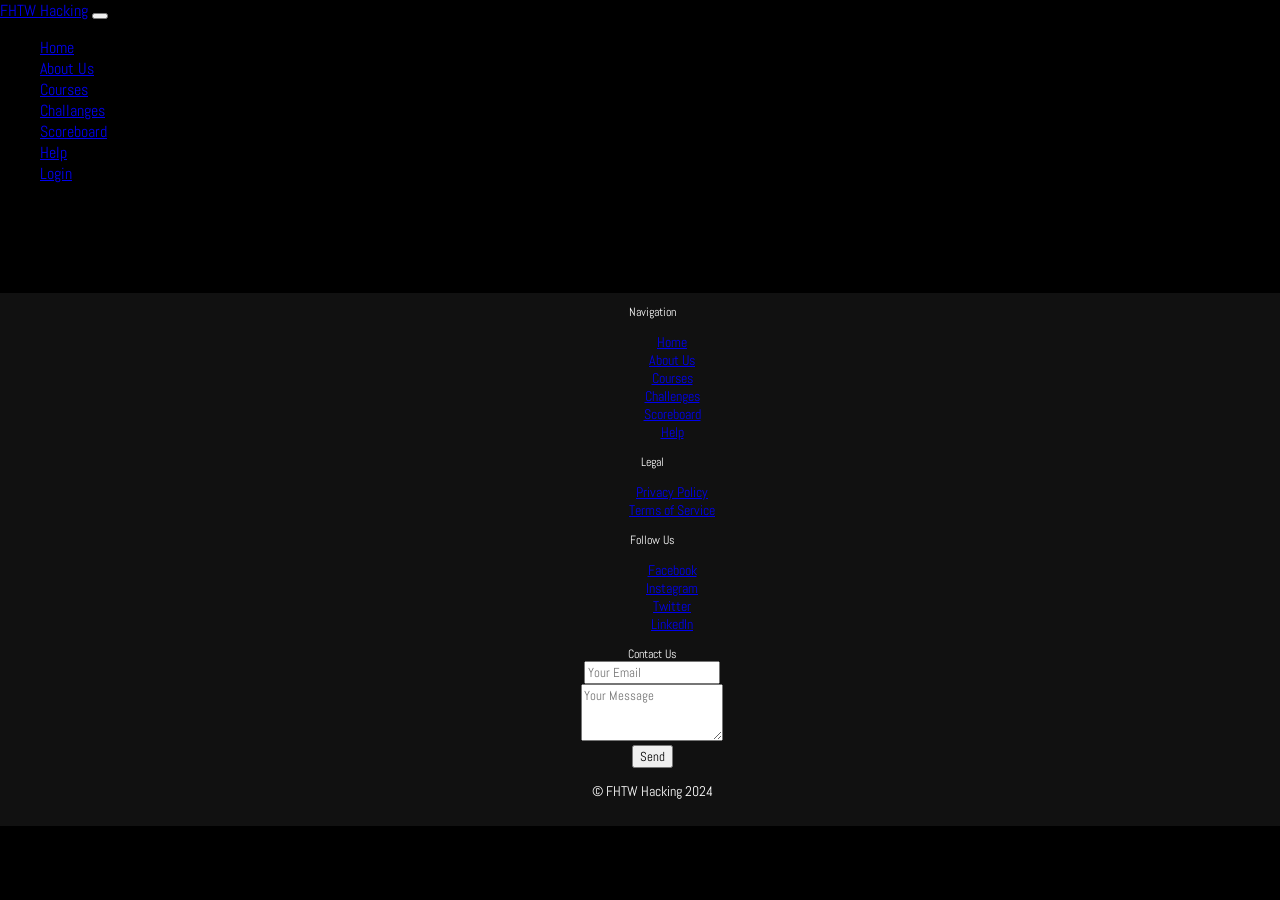
<file: scoreboard.html>
<!DOCTYPE html>
<html lang="en">
<head>
  <meta charset="UTF-8">
  <meta name="viewport" content="width=device-width, initial-scale=1">
  <title>Home</title>
  <script>
    fetch('./include/links.html')
      .then(response => response.text())
      .then(data => {
        document.head.insertAdjacentHTML('beforeend', data);
      })
      .catch(error => console.error('Error loading head links:', error));
  </script>
</head>
<body>
  <div id="header"></div>

  <!-- Title Section -->
  <div class="bg-dark text-white py-3">
    <div class="container d-flex flex-column align-items-center text-center py-5">
      <h1 class="fw-bold">Scoreboard</h1>
    </div>
  </div>

  <div class="text-white py-5">
    <div class="container d-flex flex-column align-items-center text-center py-5">
      <p class="fw-lighter fs-5 mb-5" style="max-width: 800px;">
        This section will come soon ...
    </div>
  </div>

  <div id="footer"></div>

  <script>
    fetch('./include/navbar.html')
      .then(response => response.text())
      .then(data => {
        document.getElementById('header').innerHTML = data;
      })
      .catch(error => console.error('Error loading header:', error));

    fetch('./include/footer.html')
      .then(response => response.text())
      .then(data => {
        document.getElementById('footer').innerHTML = data;
      })
      .catch(error => console.error('Error loading footer:', error));
  </script>

  <!-- Load scripts -->
  <script>
    fetch('./include/scripts.html')
      .then(response => response.text())
      .then(data => {
        const temp = document.createElement('div');
        temp.innerHTML = data;
        Array.from(temp.querySelectorAll('script')).forEach(oldScript => {
          const newScript = document.createElement('script');
          Array.from(oldScript.attributes).forEach(attr => {
            newScript.setAttribute(attr.name, attr.value);
          });
          newScript.textContent = oldScript.textContent;
          document.body.appendChild(newScript);
        });
      })
      .catch(error => console.error('Error loading scripts:', error));
  </script>
</body>
</html>
</file>
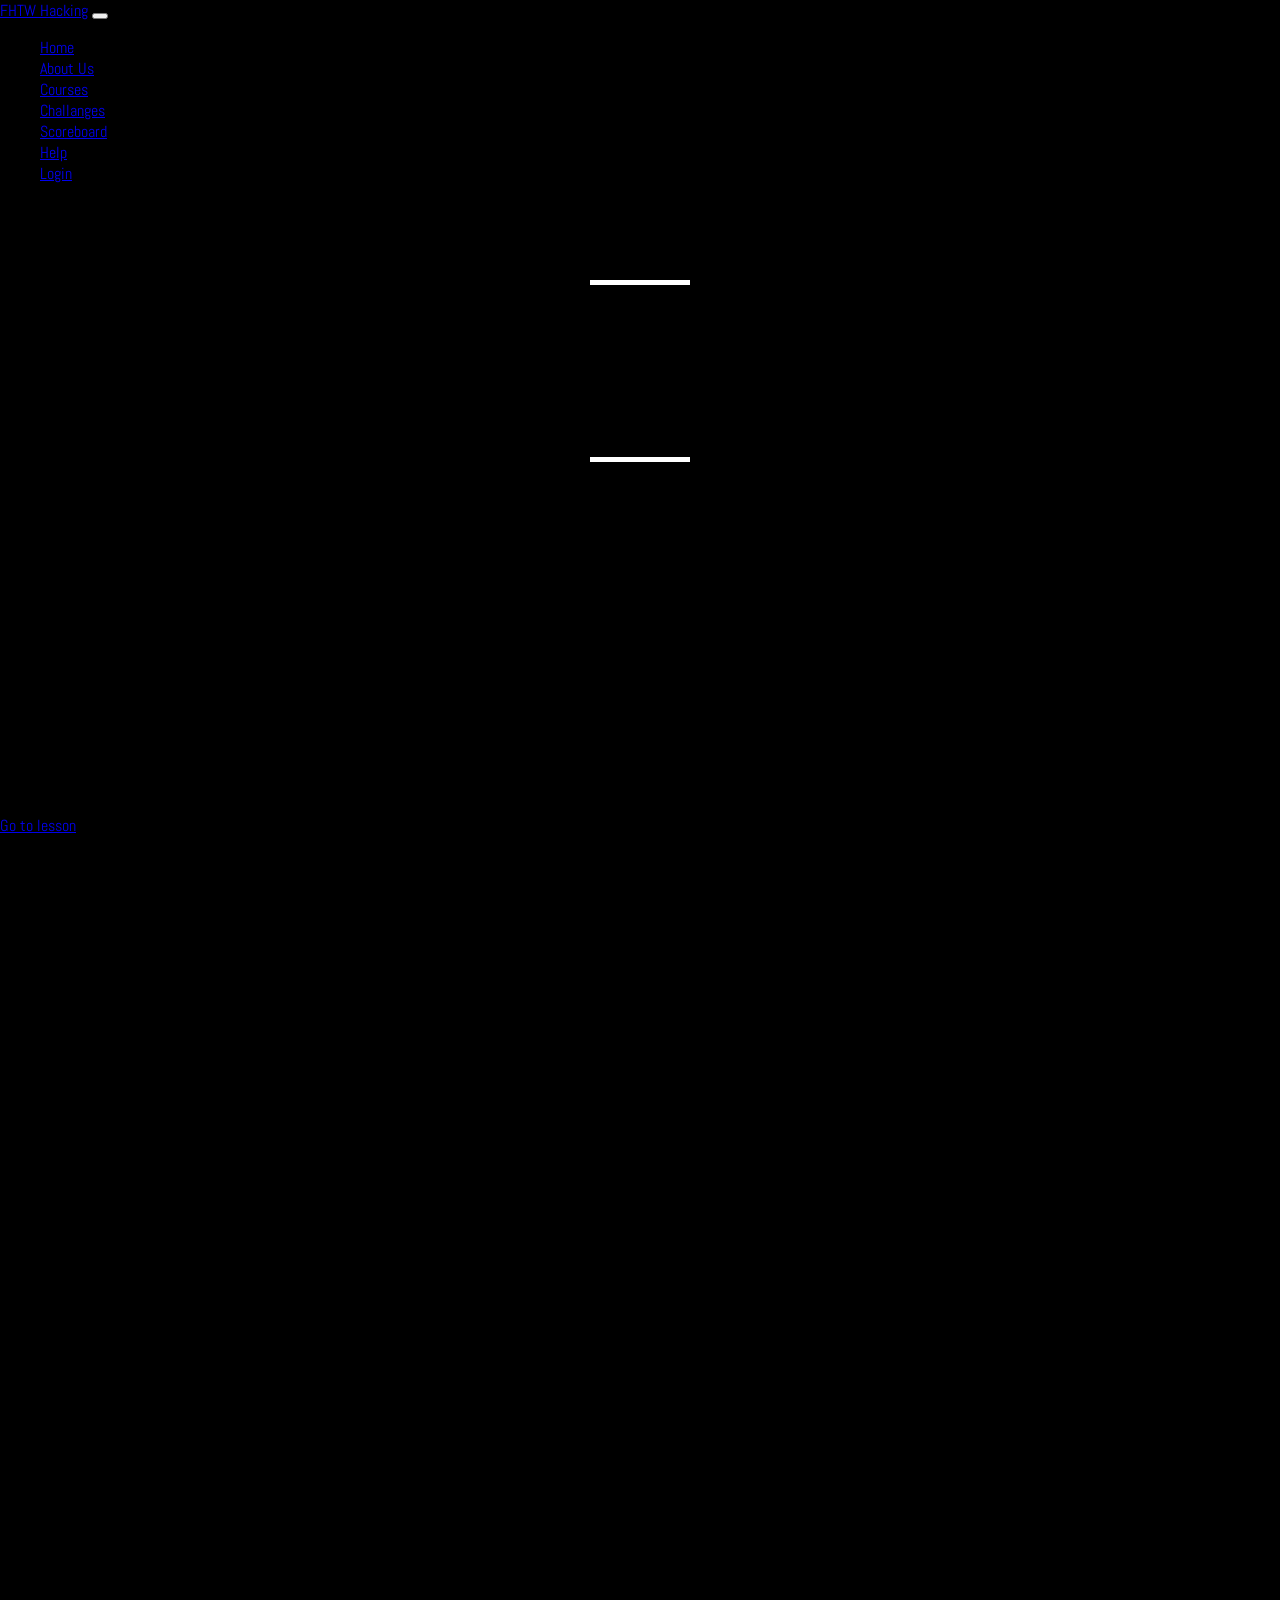
<file: BinaryExploitation/BEpage.html>
<!DOCTYPE html>
<html lang="en">
<head>
  <meta charset="UTF-8">
  <meta name="viewport" content="width=device-width, initial-scale=1">
  <title>Courses - Binary Exploitation</title>
  <!-- Fetch links, do not change-->
  <script>
    fetch('../include/links.html')
      .then(response => response.text())
      .then(data => {
        document.head.insertAdjacentHTML('beforeend', data);
      })
      .catch(error => console.error('Error loading head links:', error));
  </script>
</head>
<body>
  <!-- Navbar -->
  <div id="header"></div>

  <!-- Title of the course -->
  <div class="bg-dark text-white py-3">
    <div class="container d-flex flex-column align-items-center text-center py-5">
      <h1 class="fw-bold">Binary Exploitation</h1>
    </div>
  </div>

  <!-- Description of the course-->
  <div class="text-white py-5">
    <div class="container d-flex flex-column align-items-center text-center py-5">
      <h3>What is Binary Exploitation ?</h3>
      <hr style="height: 5px; background-color: white; border: none; width: 100px; margin: 1rem auto;">
      
      <div class="d-flex flex-column flex-sm-row gap-3 mt-3">
        <div class="w-100" style="max-width: 600px;">
          <p class="mb-0 fw-lighter">
            Binary Exploitation is the practice of finding and leveraging vulnerabilities in binary programs to alter their behavior. It often involves techniques like buffer overflows, format string attacks, return-oriented programming (ROP), and other memory corruption methods. The goal is usually to gain unauthorized access, execute arbitrary code, or escalate privileges.
          </p>
        </div>
      </div>

    </div>
  </div>

  <!-- Learning Platforms -->
<div class="text-white py-5">
  <div class="container text-center py-5">
    <h3>Start learning now!</h3>
    <hr style="height: 5px; background-color: white; border: none; width: 100px; margin: 1rem auto;">

    <!-- Description -->
    <div class="d-flex flex-column align-items-center">
      <div style="max-width: 600px;">
        <p class="mb-4 fw-lighter">
          Here is a list of learning platforms with many challenges and materials that will help you build up your Binary Exploitation skills.  
        </p>
      </div>
    </div>

    <!-- Logos Row -->
    <div class="row justify-content-center g-4">
      
      <!-- PWN.COLLEGE -->
      <div class="col-auto text-center">
        <a href="https://pwn.college/" target="_blank" class="text-decoration-none text-white">
          <div style="width: 120px; height: 120px; border-radius: 50%; background-color: #222; display: flex; align-items: center; justify-content: center; overflow: hidden; margin: auto;">
            <img src="https://pwn.college/belt/yellow.svg" alt="PWN College" style="max-width: 80%; max-height: 80%;">
          </div>
          <p class="mt-2">PWN.COLLEGE</p>
        </a>
      </div>

      <!-- Exploit Education -->
      <div class="col-auto text-center">
        <a href="https://exploit.education/" target="_blank" class="text-decoration-none text-white">
          <div style="width: 120px; height: 120px; border-radius: 50%; background-color: #222; display: flex; align-items: center; justify-content: center; overflow: hidden; margin: auto;">
            <img src="https://www.flaticon.com/download/icon/12027971?icon_id=12027971&author=5839&team=5839&keyword=Exploit&pack=12027766&style=1&style_id=1374&format=png&color=%23000000&colored=2&size=512&selection=1&type=standard" alt="Exploit Education" style="max-width: 80%; max-height: 80%;">
          </div>
          <p class="mt-2">Exploit Education</p>
        </a>
      </div>

      <!-- CTFlearn -->
      <div class="col-auto text-center">
        <a href="https://ctflearn.com/" target="_blank" class="text-decoration-none text-white">
          <div style="width: 120px; height: 120px; border-radius: 50%; background-color: #222; display: flex; align-items: center; justify-content: center; overflow: hidden; margin: auto;">
            <img src="https://external-content.duckduckgo.com/iu/?u=https%3A%2F%2Fctflearn.com%2Fstatic%2Fimg%2Fsticker.png&f=1&nofb=1&ipt=bc9fa42b585558d681beec61bf3aea9ce47ab60a75e2d39f7cd8f896e29c3354" alt="CTFlearn" style="max-width: 80%; max-height: 80%;">
          </div>
          <p class="mt-2">CTFlearn</p>
        </a>
      </div>


      <!-- OverTheWire -->
      <div class="col-auto text-center">
        <a href="https://overthewire.org/wargames/" target="_blank" class="text-decoration-none text-white">
          <div style="width: 120px; height: 120px; border-radius: 50%; background-color: #222; display: flex; align-items: center; justify-content: center; overflow: hidden; margin: auto;">
            <img src="https://external-content.duckduckgo.com/iu/?u=https%3A%2F%2Fcdn-1.webcatalog.io%2Fcatalog%2Foverthewire%2Foverthewire-icon-filled-256.png%3Fv%3D1675611833655&f=1&nofb=1&ipt=9e2c38a201c2aaa4d7464e1458c65ffb0b7fdaa88a7ec9bc3afcef957f52fd1c" alt="OverTheWire" style="max-width: 80%; max-height: 80%;">
          </div>
          <p class="mt-2">OverTheWire</p>
        </a>
      </div>

      <!-- LiveOverflow -->
      <div class="col-auto text-center">
        <a href="https://www.youtube.com/watch?v=iyAyN3GFM7A&list=PLhixgUqwRTjxglIswKp9mpkfPNfHkzyeN" target="_blank" class="text-decoration-none text-white">
          <div style="width: 120px; height: 120px; border-radius: 50%; background-color: #222; display: flex; align-items: center; justify-content: center; overflow: hidden; margin: auto;">
            <img src="https://external-content.duckduckgo.com/iu/?u=https%3A%2F%2Fstatic.vecteezy.com%2Fsystem%2Fresources%2Fpreviews%2F023%2F986%2F739%2Fnon_2x%2Fyoutube-logo-youtube-logo-transparent-youtube-icon-transparent-free-free-png.png&f=1&nofb=1&ipt=f99ccf9a721235290f8e5d0731ae8d1337b218c7018b8b594f22736056b15f06" alt="LiveOverflow" style="max-width: 80%; max-height: 80%;">
          </div>
          <p class="mt-2">LiveOverflow</p>
        </a>
      </div>

    </div>
  </div>
</div>

  <!-- Cards -->
  <div class="mt-1 mb-5 text-white">
    <div class="container text-center">
      <h3>Learn and practice through our lessons</h3>
      <p class="py-3 fw-lighter">
        Follow structured paths and reinforce your skills in a real-world environment by completing guided objective-based tasks and challenges. Learning cyber security on FHTW Hacking is fun and addictive. 
        Earn points by answering questions, taking on challenges and maintaining your hacking streak through short lessons.
      </p>
      <div class="row g-4 mt-3 justify-content-center">
  
        <div class="col-12 col-md-4 d-flex justify-content-center">
          <div class="card bg-transparent border border-white" style="width: 18rem;">
            <div class="card-body">
              <h5 class="card-title">Lesson 1</h5>
              <p class="card-text">Some quick example text to build on the card title and make up the bulk of the card's content.</p>
              <a href="#" class="btn btn-dark">Go to lesson</a>
            </div>
          </div>
        </div>
  
        <div class="col-12 col-md-4 d-flex justify-content-center">
          <div class="card bg-transparent border border-white" style="width: 18rem;">
            <div class="card-body">
              <h5 class="card-title">Lesson 2</h5>
              <p class="card-text">Some quick example text to build on the card title and make up the bulk of the card's content.</p>
              <a href="#" class="btn btn-dark">Go to lesson</a>
            </div>
          </div>
        </div>
  
        <div class="col-12 col-md-4 d-flex justify-content-center">
          <div class="card bg-transparent border border-white" style="width: 18rem;">
            <div class="card-body">
              <h5 class="card-title">Lesson 3</h5>
              <p class="card-text">Some quick example text to build on the card title and make up the bulk of the card's content.</p>
              <a href="#" class="btn btn-dark">Go to lesson</a>
            </div>
          </div>
        </div>

        <div class="col-12 col-md-4 d-flex justify-content-center mt-4">
            <div class="card bg-transparent border border-white" style="width: 18rem;">
                <div class="card-body">
                <h5 class="card-title">Lesson 4</h5>
                <p class="card-text">Some quick example text to build on the card title and make up the bulk of the card's content.</p>
                <a href="#" class="btn btn-dark">Go to lesson</a>
                </div>
            </div>
        </div>

        <div class="col-12 col-md-4 d-flex justify-content-center mt-4">
            <div class="card bg-transparent border border-white" style="width: 18rem;">
                <div class="card-body">
                <h5 class="card-title">Lesson 5</h5>
                <p class="card-text">Some quick example text to build on the card title and make up the bulk of the card's content.</p>
                <a href="#" class="btn btn-dark">Go to lesson</a>
                </div>
            </div>
        </div>

        <div class="col-12 col-md-4 d-flex justify-content-center mt-4">
            <div class="card bg-transparent border border-white" style="width: 18rem;">
                <div class="card-body">
                <h5 class="card-title">Lesson 6</h5>
                <p class="card-text">Some quick example text to build on the card title and make up the bulk of the card's content.</p>
                <a href="#" class="btn btn-dark">Go to lesson</a>
                </div>
            </div>
        </div>
  
      </div>
    </div>
  </div> 
  
  <div id="footer"></div>

  <!-- Fetch Navbar and Footer, do not change-->
  <script>
    fetch('../include/navbar.html')
      .then(response => response.text())
      .then(data => {
        document.getElementById('header').innerHTML = data;
      })
      .catch(error => console.error('Error loading header:', error));

    fetch('../include/footer.html')
      .then(response => response.text())
      .then(data => {
        document.getElementById('footer').innerHTML = data;
      })
      .catch(error => console.error('Error loading footer:', error));
  </script>

  <!-- Load scripts, do not change -->
  <script>
    fetch('../include/scripts.html')
      .then(response => response.text())
      .then(data => {
        const temp = document.createElement('div');
        temp.innerHTML = data;
        Array.from(temp.querySelectorAll('script')).forEach(oldScript => {
          const newScript = document.createElement('script');
          Array.from(oldScript.attributes).forEach(attr => {
            newScript.setAttribute(attr.name, attr.value);
          });
          newScript.textContent = oldScript.textContent;
          document.body.appendChild(newScript);
        });
      })
      .catch(error => console.error('Error loading scripts:', error));
  </script>

  <script>
  document.addEventListener('DOMContentLoaded', function () {
    const lessonsContainer = document.querySelector('.row.g-4');

    // Fetch categories from the backend
    const token = localStorage.getItem('jwtToken');
    if (!token) {
      lessonsContainer.innerHTML = `<p class="text-danger">No token found. Please log in.</p>`;
      return;
    }

    fetch('http://localhost:8080/api/categories', {
      method: 'GET',
      headers: {
        'Authorization': `Bearer ${token}`,
        'Content-Type': 'application/json'
      }
    })
      .then(response => {
        if (!response.ok) {
          throw new Error('Failed to fetch categories');
        }
        return response.json();
      })
      .then(categories => {
        // Filter for Binary Exploitation category
        const binaryExploitation = categories.find(category => category.id === 'pwn');

        if (binaryExploitation) {
          lessonsContainer.innerHTML = `
            <div class="col-12">
              <h3>${binaryExploitation.name}</h3>
              <p>${binaryExploitation.summary}</p>
              <a href="${binaryExploitation.fileUrl}" class="btn btn-dark mt-3" target="_blank">Learn More</a>
            </div>
          `;
        } else {
          lessonsContainer.innerHTML = `<p class="text-warning">No data found for Binary Exploitation.</p>`;
        }
      })
      .catch(error => {
        lessonsContainer.innerHTML = `<p class="text-danger">Error loading data: ${error.message}</p>`;
      });
  });
</script>
</body>
</html>
</file>
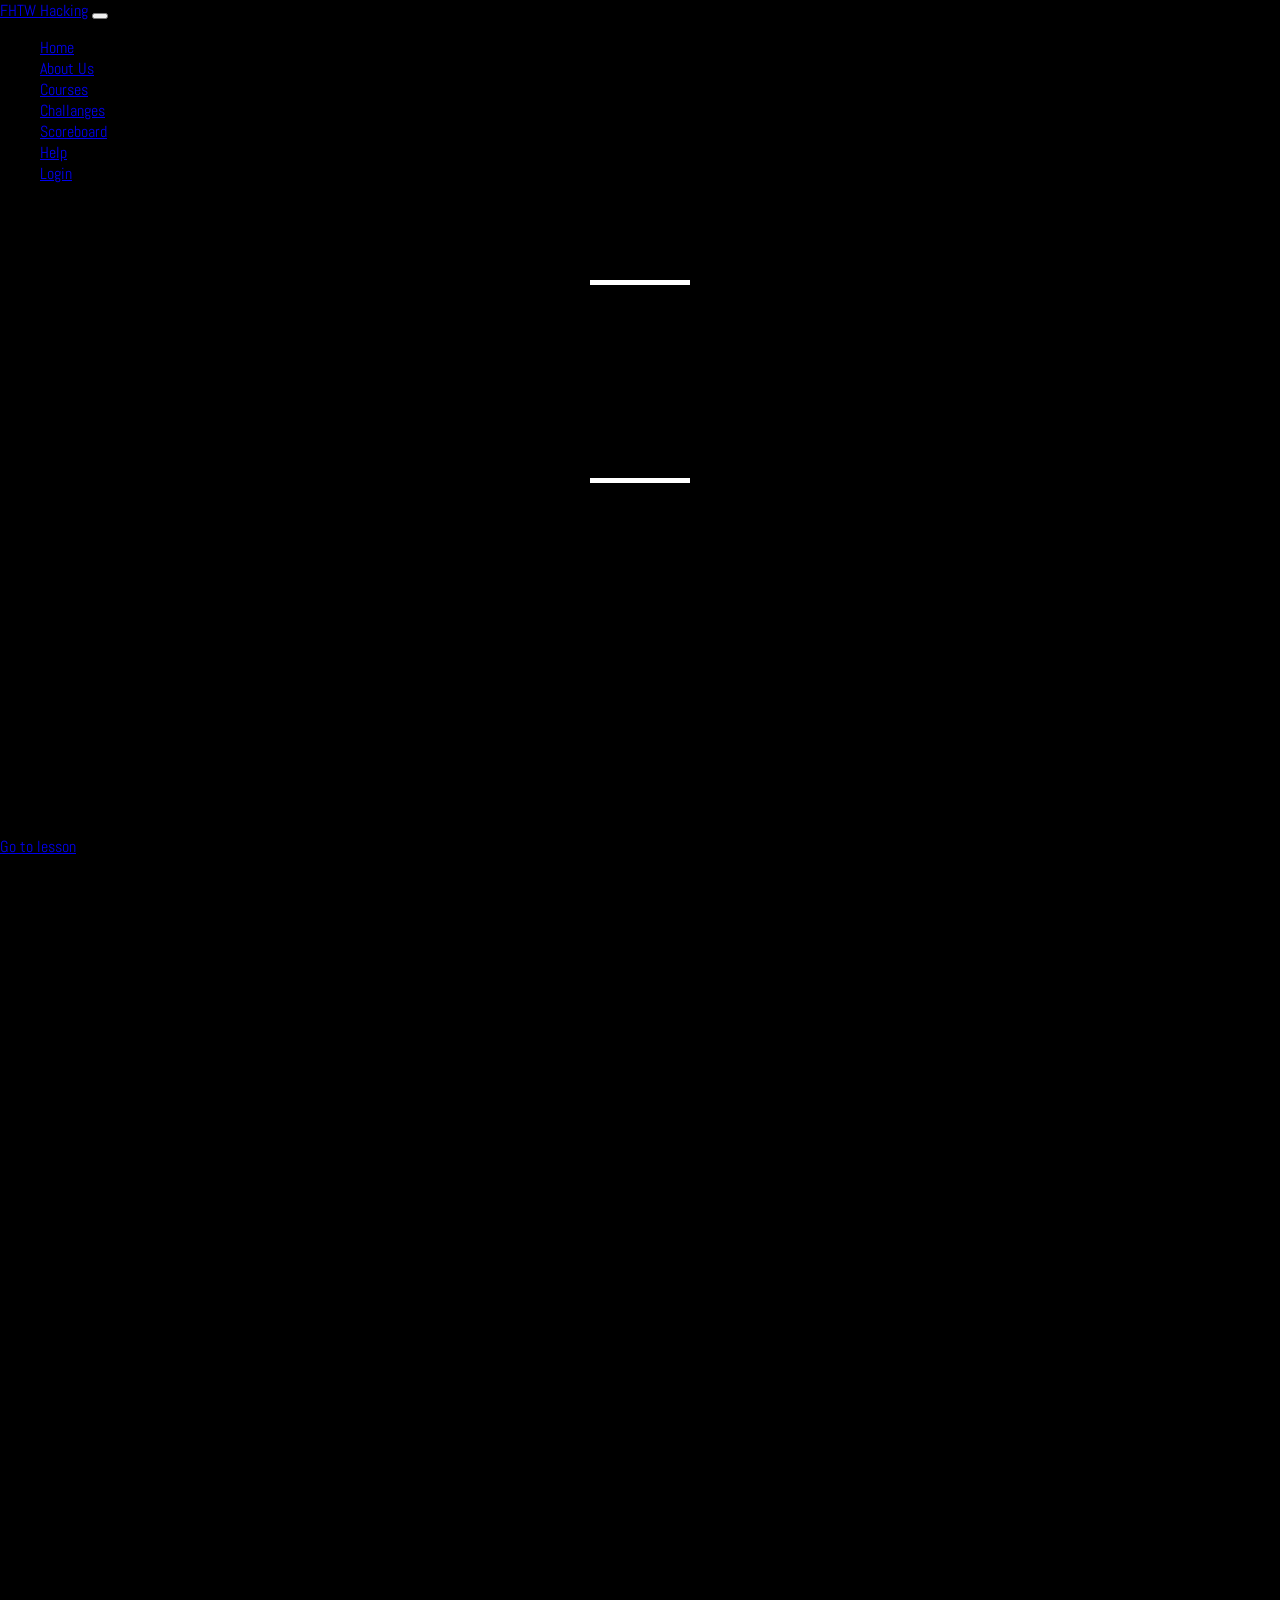
<file: Forensics/FRpage.html>
<!DOCTYPE html>
<html lang="en">
<head>
  <meta charset="UTF-8">
  <meta name="viewport" content="width=device-width, initial-scale=1">
  <title>Courses - Forensics</title>
  <!-- Fetch links, do not change-->
  <script>
    fetch('../include/links.html')
      .then(response => response.text())
      .then(data => {
        document.head.insertAdjacentHTML('beforeend', data);
      })
      .catch(error => console.error('Error loading head links:', error));
  </script>
</head>
<body>
  <!-- Navbar -->
  <div id="header"></div>

  <!-- Title of the course -->
  <div class="bg-dark text-white py-3">
    <div class="container d-flex flex-column align-items-center text-center py-5">
      <h1 class="fw-bold">Forensics</h1>
    </div>
  </div>

  <!-- Description of the course-->
  <div class="text-white py-5">
    <div class="container d-flex flex-column align-items-center text-center py-5">
      <h3>What is Forensics ?</h3>
      <hr style="height: 5px; background-color: white; border: none; width: 100px; margin: 1rem auto;">
      
      <div class="d-flex flex-column flex-sm-row gap-3 mt-3">
        <div class="w-100" style="max-width: 600px;">
          <p class="mb-0 fw-lighter">
            Forensics is the practice and study of investigating digital evidence to uncover hidden information in the context of cybersecurity. In simpler terms, it involves analyzing files, memory dumps, logs, or network traffic to find clues or data (often called "flags") that solve challenges. These tasks often require digging into low-level system details and understanding how data is stored, transmitted, or concealed.
          </p>
        </div>
      </div>

    </div>
  </div>

    <!-- Learning Platforms -->
<div class="text-white py-5">
  <div class="container text-center py-5">
    <h3>Start learning now!</h3>
    <hr style="height: 5px; background-color: white; border: none; width: 100px; margin: 1rem auto;">

    <!-- Description -->
    <div class="d-flex flex-column align-items-center">
      <div style="max-width: 600px;">
        <p class="mb-4 fw-lighter">
          Here is a list of tutorials and learning platforms with many challenges and materials that will help you build up your Forensic skills.  
        </p>
      </div>
    </div>

    <!-- Logos Row -->
    <div class="row justify-content-center g-4">
     
     
     
      <!-- Forensic in CTF's I -->
      <div class="col-auto text-center">
        <a href="https://www.youtube.com/watch?v=ZuBPFogGsPg" target="_blank" class="text-decoration-none text-white">
          <div style="width: 120px; height: 120px; border-radius: 50%; background-color: #222; display: flex; align-items: center; justify-content: center; overflow: hidden; margin: auto;">
            <img src="https://external-content.duckduckgo.com/iu/?u=https%3A%2F%2Fstatic.vecteezy.com%2Fsystem%2Fresources%2Fpreviews%2F023%2F986%2F739%2Fnon_2x%2Fyoutube-logo-youtube-logo-transparent-youtube-icon-transparent-free-free-png.png&f=1&nofb=1&ipt=f99ccf9a721235290f8e5d0731ae8d1337b218c7018b8b594f22736056b15f06" alt="Forensic in CTF" style="max-width: 80%; max-height: 80%;">
          </div>
          <p class="mt-2">Forensic in CTF's I</p>
        </a>
      </div> 

    <!-- Forensic in CTF's II -->
    <div class="col-auto text-center">
      <a href="https://www.youtube.com/watch?v=CfnkvMrHwVs" target="_blank" class="text-decoration-none text-white">
        <div style="width: 120px; height: 120px; border-radius: 50%; background-color: #222; display: flex; align-items: center; justify-content: center; overflow: hidden; margin: auto;">
          <img src="https://external-content.duckduckgo.com/iu/?u=https%3A%2F%2Fstatic.vecteezy.com%2Fsystem%2Fresources%2Fpreviews%2F023%2F986%2F739%2Fnon_2x%2Fyoutube-logo-youtube-logo-transparent-youtube-icon-transparent-free-free-png.png&f=1&nofb=1&ipt=f99ccf9a721235290f8e5d0731ae8d1337b218c7018b8b594f22736056b15f06" alt="Forensic in CTF" style="max-width: 80%; max-height: 80%;">
        </div>
        <p class="mt-2">Forensic in CTF's II</p>
      </a>
    </div> 

    <!-- Forensic in CTF's III -->
    <div class="col-auto text-center">
      <a href="https://www.youtube.com/watch?v=J7jqOCTv-B0" target="_blank" class="text-decoration-none text-white">
        <div style="width: 120px; height: 120px; border-radius: 50%; background-color: #222; display: flex; align-items: center; justify-content: center; overflow: hidden; margin: auto;">
          <img src="https://external-content.duckduckgo.com/iu/?u=https%3A%2F%2Fstatic.vecteezy.com%2Fsystem%2Fresources%2Fpreviews%2F023%2F986%2F739%2Fnon_2x%2Fyoutube-logo-youtube-logo-transparent-youtube-icon-transparent-free-free-png.png&f=1&nofb=1&ipt=f99ccf9a721235290f8e5d0731ae8d1337b218c7018b8b594f22736056b15f06" alt="Forensic in CTF" style="max-width: 80%; max-height: 80%;">
        </div>
        <p class="mt-2">Forensic in CTF's III</p>
      </a>
    </div> 

    <!-- Forensic in CTF's IV -->
    <div class="col-auto text-center">
      <a href="https://www.youtube.com/watch?v=J-wgivK4X-A" target="_blank" class="text-decoration-none text-white">
        <div style="width: 120px; height: 120px; border-radius: 50%; background-color: #222; display: flex; align-items: center; justify-content: center; overflow: hidden; margin: auto;">
          <img src="https://external-content.duckduckgo.com/iu/?u=https%3A%2F%2Fstatic.vecteezy.com%2Fsystem%2Fresources%2Fpreviews%2F023%2F986%2F739%2Fnon_2x%2Fyoutube-logo-youtube-logo-transparent-youtube-icon-transparent-free-free-png.png&f=1&nofb=1&ipt=f99ccf9a721235290f8e5d0731ae8d1337b218c7018b8b594f22736056b15f06" alt="Forensic in CTF" style="max-width: 80%; max-height: 80%;">
        </div>
        <p class="mt-2">Forensic in CTF's IV</p>
      </a>
    </div> 
      
      <!-- PWN.COLLEGE -->
      <div class="col-auto text-center">
        <a href="https://pwn.college/" target="_blank" class="text-decoration-none text-white">
          <div style="width: 120px; height: 120px; border-radius: 50%; background-color: #222; display: flex; align-items: center; justify-content: center; overflow: hidden; margin: auto;">
            <img src="https://pwn.college/belt/yellow.svg" alt="PWN College" style="max-width: 80%; max-height: 80%;">
          </div>
          <p class="mt-2">PWN.COLLEGE</p>
        </a>
      </div>

      <!-- Root Me -->
      <div class="col-auto text-center">
        <a href="https://www.root-me.org/en/Challenges/Forensic/" target="_blank" class="text-decoration-none text-white">
          <div style="width: 120px; height: 120px; border-radius: 50%; background-color: #222; display: flex; align-items: center; justify-content: center; overflow: hidden; margin: auto;">
            <img src="https://www.root-me.org/IMG/logo/siteon0.svg?1637496509" alt="Root Me" style="max-width: 80%; max-height: 80%;">
          </div>
          <p class="mt-2">Root Me</p>
        </a>
      </div>     

    </div>
  </div>
</div>

  <!-- Cards -->
  <div class="mt-1 mb-5 text-white">
    <div class="container text-center">
      <h3>Learn and practice through our lessons</h3>
      <p class="py-3 fw-lighter">
        Follow structured paths and reinforce your skills in a real-world environment by completing guided objective-based tasks and challenges. Learning cyber security on FHTW Hacking is fun and addictive. 
        Earn points by answering questions, taking on challenges and maintaining your hacking streak through short lessons.
      </p>
      <div class="row g-4 mt-3 justify-content-center">
  
        <div class="col-12 col-md-4 d-flex justify-content-center">
          <div class="card bg-transparent border border-white" style="width: 18rem;">
            <div class="card-body">
              <h5 class="card-title">Lesson 1</h5>
              <p class="card-text">Some quick example text to build on the card title and make up the bulk of the card's content.</p>
              <a href="#" class="btn btn-dark">Go to lesson</a>
            </div>
          </div>
        </div>
  
        <div class="col-12 col-md-4 d-flex justify-content-center">
          <div class="card bg-transparent border border-white" style="width: 18rem;">
            <div class="card-body">
              <h5 class="card-title">Lesson 2</h5>
              <p class="card-text">Some quick example text to build on the card title and make up the bulk of the card's content.</p>
              <a href="#" class="btn btn-dark">Go to lesson</a>
            </div>
          </div>
        </div>
  
        <div class="col-12 col-md-4 d-flex justify-content-center">
          <div class="card bg-transparent border border-white" style="width: 18rem;">
            <div class="card-body">
              <h5 class="card-title">Lesson 3</h5>
              <p class="card-text">Some quick example text to build on the card title and make up the bulk of the card's content.</p>
              <a href="#" class="btn btn-dark">Go to lesson</a>
            </div>
          </div>
        </div>

        <div class="col-12 col-md-4 d-flex justify-content-center mt-4">
            <div class="card bg-transparent border border-white" style="width: 18rem;">
                <div class="card-body">
                <h5 class="card-title">Lesson 4</h5>
                <p class="card-text">Some quick example text to build on the card title and make up the bulk of the card's content.</p>
                <a href="#" class="btn btn-dark">Go to lesson</a>
                </div>
            </div>
        </div>

        <div class="col-12 col-md-4 d-flex justify-content-center mt-4">
            <div class="card bg-transparent border border-white" style="width: 18rem;">
                <div class="card-body">
                <h5 class="card-title">Lesson 5</h5>
                <p class="card-text">Some quick example text to build on the card title and make up the bulk of the card's content.</p>
                <a href="#" class="btn btn-dark">Go to lesson</a>
                </div>
            </div>
        </div>

        <div class="col-12 col-md-4 d-flex justify-content-center mt-4">
            <div class="card bg-transparent border border-white" style="width: 18rem;">
                <div class="card-body">
                <h5 class="card-title">Lesson 6</h5>
                <p class="card-text">Some quick example text to build on the card title and make up the bulk of the card's content.</p>
                <a href="#" class="btn btn-dark">Go to lesson</a>
                </div>
            </div>
        </div>
  
      </div>
    </div>
  </div> 
  
  <div id="footer"></div>

  <!-- Fetch Navbar and Footer, do not change-->
  <script>
    fetch('../include/navbar.html')
      .then(response => response.text())
      .then(data => {
        document.getElementById('header').innerHTML = data;
      })
      .catch(error => console.error('Error loading header:', error));

    fetch('../include/footer.html')
      .then(response => response.text())
      .then(data => {
        document.getElementById('footer').innerHTML = data;
      })
      .catch(error => console.error('Error loading footer:', error));
  </script>

  <!-- Load scripts, do not change -->
  <script>
    fetch('../include/scripts.html')
      .then(response => response.text())
      .then(data => {
        const temp = document.createElement('div');
        temp.innerHTML = data;
        Array.from(temp.querySelectorAll('script')).forEach(oldScript => {
          const newScript = document.createElement('script');
          Array.from(oldScript.attributes).forEach(attr => {
            newScript.setAttribute(attr.name, attr.value);
          });
          newScript.textContent = oldScript.textContent;
          document.body.appendChild(newScript);
        });
      })
      .catch(error => console.error('Error loading scripts:', error));
  </script>
  <script>
  document.addEventListener('DOMContentLoaded', function () {
    const lessonsContainer = document.querySelector('.row.g-4');

    // Fetch categories from the backend
    const token = localStorage.getItem('jwtToken');
    if (!token) {
      lessonsContainer.innerHTML = `<p class="text-danger">No token found. Please log in.</p>`;
      return;
    }

    fetch('http://localhost:8080/api/categories', {
      method: 'GET',
      headers: {
        'Authorization': `Bearer ${token}`,
        'Content-Type': 'application/json'
      }
    })
      .then(response => {
        if (!response.ok) {
          throw new Error('Failed to fetch categories');
        }
        return response.json();
      })
      .then(categories => {
        // Filter for Binary Exploitation category
        const binaryExploitation = categories.find(category => category.id === 'forensics');

        if (binaryExploitation) {
          lessonsContainer.innerHTML = `
            <div class="col-12">
              <h3>${binaryExploitation.name}</h3>
              <p>${binaryExploitation.summary}</p>
              <a href="${binaryExploitation.fileUrl}" class="btn btn-dark mt-3" target="_blank">Learn More</a>
            </div>
          `;
        } else {
          lessonsContainer.innerHTML = `<p class="text-warning">No data found for Binary Exploitation.</p>`;
        }
      })
      .catch(error => {
        lessonsContainer.innerHTML = `<p class="text-danger">Error loading data: ${error.message}</p>`;
      });
  });
</script>
</body>
</html>
</file>
